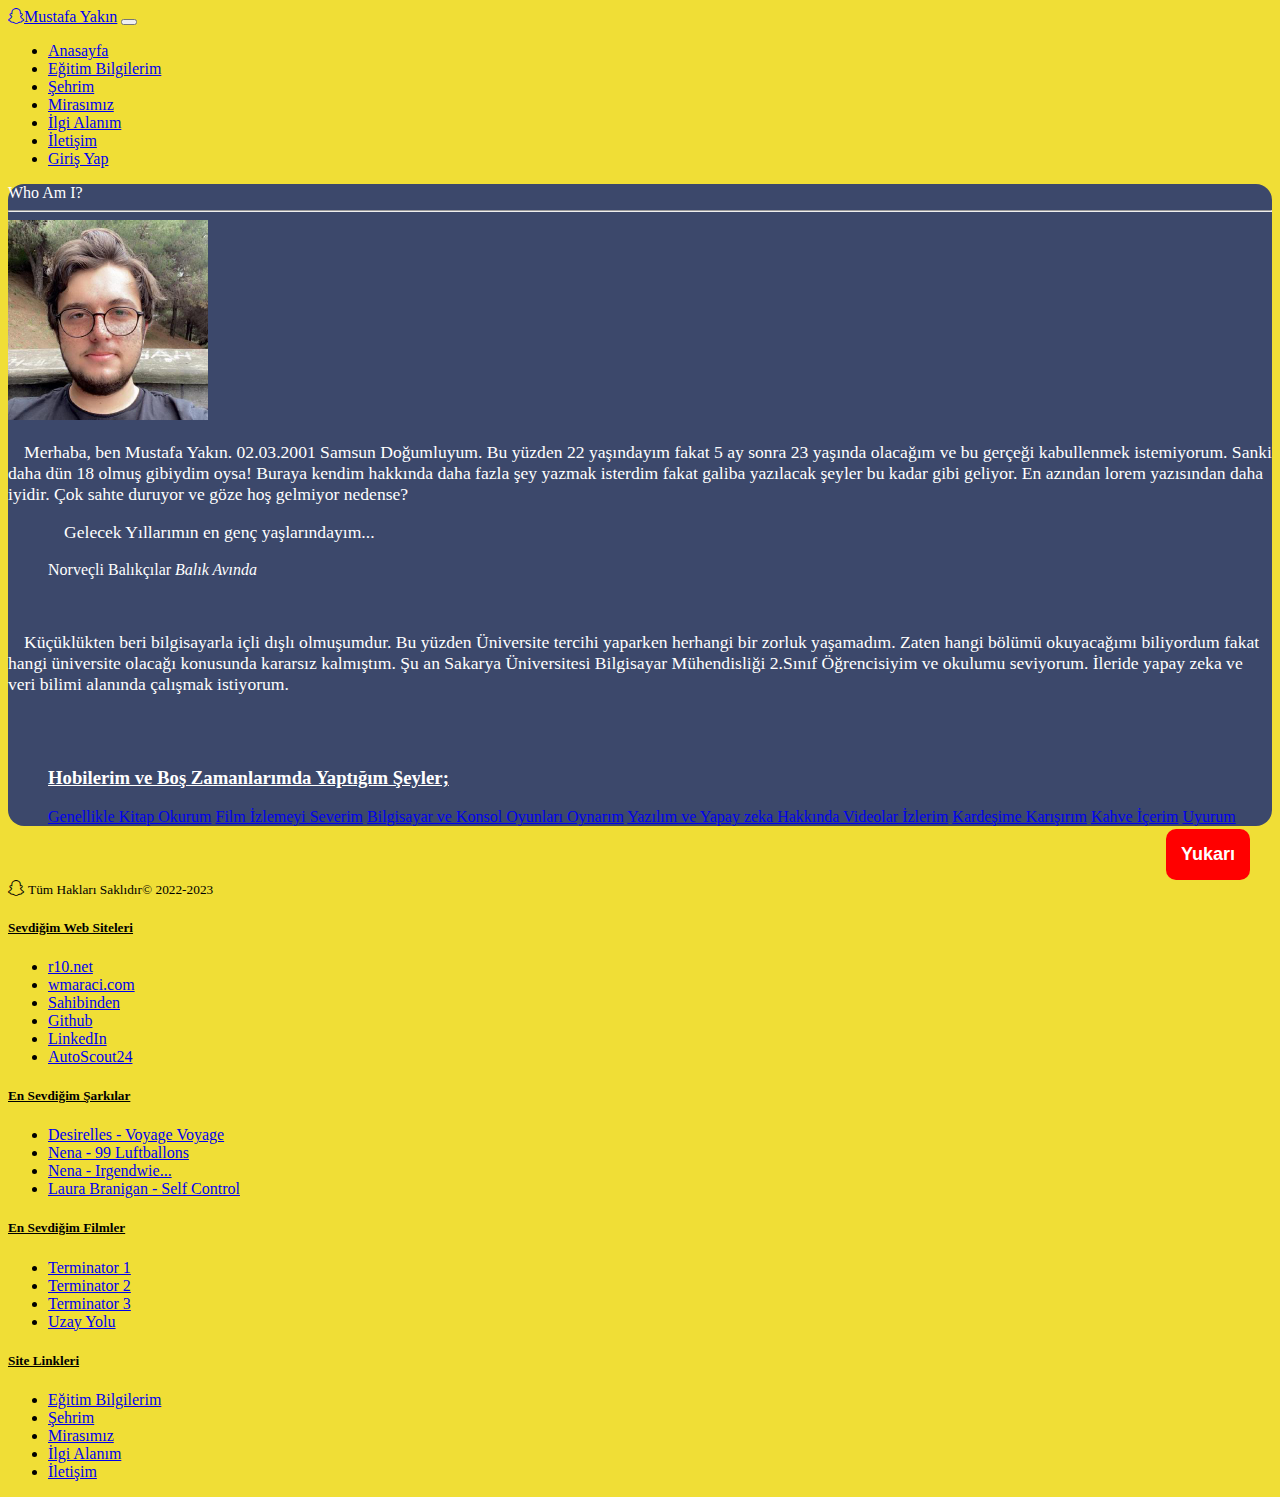
<file: index.html>
<!DOCTYPE html>
<html lang="en">
<head>
    <meta charset="UTF-8">
    <meta http-equiv="X-UA-Compatible" content="IE=edge">
    <meta name="viewport" content="width=device-width, initial-scale=1.0">
    <link rel="stylesheet" href="https://cdn.jsdelivr.net/npm/bootstrap@4.1.3/dist/css/bootstrap.min.css" integrity="sha384-MCw98/SFnGE8fJT3GXwEOngsV7Zt27NXFoaoApmYm81iuXoPkFOJwJ8ERdknLPMO" crossorigin="anonymous">
    <link rel="stylesheet" href="https://cdn.jsdelivr.net/npm/bootstrap-icons@1.10.5/font/bootstrap-icons.css">
    <link href="css/main.css" rel="stylesheet">
    <title>Mustafa Yakin Kişisel WebSite</title>
</head>
<body style="background-color: #F0DE36;">
      <nav class="navbar navbar-expand-md navbar-dark bg-danger col-lg">
        <div class="container">        
            <a href="index.html" class="navbar-brand font-italic"><i class="bi bi-snapchat mr-3"></i>Mustafa Yakın</a>
            <button class="navbar-toggler" data-target="#navbarCollapse" data-toggle="collapse">
                <span class="navbar-toggler-icon"></span>
            </button>
            <div class="collapse navbar-collapse" id="navbarCollapse">
                <ul class="navbar-nav ml-auto">
                    <li class="nav-item active font-weight-bold">
                        <a href="index.html" class="nav-link">Anasayfa</a>
                    </li>
                    <li class="nav-item">
                        <a href="egitimbilgilerim.html" class="nav-link">Eğitim Bilgilerim</a>
                    </li>
                    <li class="nav-item">
                        <a href="sehrim.html" class="nav-link">Şehrim</a>
                    </li>
                    <li class="nav-item">
                        <a href="mirasimiz.html" class="nav-link">Mirasımız</a>
                    </li>
                    <li class="nav-item">
                        <a href="ilgialanim.html" class="nav-link">İlgi Alanım</a>
                    </li>
                    <li class="nav-item">
                        <a href="iletisim.html" class="nav-link">İletişim</a>
                    </li>
                    <li class="nav-item">
                      <a href="girisyap.html" class="nav-link">Giriş Yap</a>
                  </li>
                </ul>
            </div>
        </div>
    </nav>

    <div class="container mt-5 p-4 align-items-center w-75 anasayfa-hakkimda" id="#hakkimda">
      <div class="h2">Who Am I?</div>
      <hr class="bg-white">
      
      <div class="container">
        <div class="row">
          <div class="col-3">
            <img src="img/anasayfagorsel.jpg" alt="vesikalık" class="rounded-circle" style="width: 100%; max-height: 200px; max-width: 200px;">
          </div>
          <div class="col-9">
            <p>
              Merhaba, ben Mustafa Yakın. 02.03.2001 Samsun Doğumluyum. Bu yüzden 22 yaşındayım fakat 5 ay sonra 23 yaşında olacağım ve bu gerçeği kabullenmek istemiyorum. Sanki daha dün 18 olmuş gibiydim oysa! Buraya kendim hakkında daha fazla şey yazmak isterdim fakat galiba yazılacak şeyler bu kadar gibi geliyor. En azından lorem yazısından daha iyidir. Çok sahte duruyor ve göze hoş gelmiyor nedense?
              <blockquote class="blockquote text-center">
                <p class="mb-0">Gelecek Yıllarımın en genç yaşlarındayım...</p>
                <footer class="blockquote-footer">Norveçli Balıkçılar <cite title="Source Title">Balık Avında</cite></footer>
              </blockquote>
            </p>
          </div>
        </div>
      </div>

      <br>
      <p>
          Küçüklükten beri bilgisayarla içli dışlı olmuşumdur. Bu yüzden Üniversite tercihi yaparken herhangi bir zorluk yaşamadım. Zaten hangi bölümü okuyacağımı biliyordum fakat hangi üniversite olacağı konusunda kararsız kalmıştım. Şu an Sakarya Üniversitesi Bilgisayar Mühendisliği 2.Sınıf Öğrencisiyim ve okulumu seviyorum. İleride yapay zeka ve veri bilimi alanında çalışmak istiyorum.
      </p>

      <br><br>
      <p>
          <ul class="list-group" readonly> <h3><u>Hobilerim ve Boş Zamanlarımda Yaptığım Şeyler;</h3></u>
            <a href="#" class="list-group-item list-group-item-action list-group-item-primary ">Genellikle Kitap Okurum</a>
            <a href="#" class="list-group-item list-group-item-action list-group-item-secondary">Film İzlemeyi Severim</a>
            <a href="#" class="list-group-item list-group-item-action list-group-item-success">Bilgisayar ve Konsol Oyunları Oynarım</a>
            <a href="#" class="list-group-item list-group-item-action list-group-item-danger">Yazılım ve Yapay zeka Hakkında Videolar İzlerim</a>
            <a href="#" class="list-group-item list-group-item-action list-group-item-warning">Kardeşime Karışırım</a>
            <a href="#" class="list-group-item list-group-item-action list-group-item-info">Kahve İçerim</a>
            <a href="#" class="list-group-item list-group-item-action list-group-item-light">Uyurum</a>
          </ul>
      </p>
      <button onclick="topFunction()" id="yukariBtn" title="Go to top">Yukarı</button>

  </div>       
        <br><br>
        <footer class="py-5 bg-danger col-lg">
          <div class="row">
            <div class="col-12 col-md">
             <i class="bi bi-snapchat p-5 w-50"></i>
              <small class="d-block mb-3 text-white font-italic">Tüm Hakları Saklıdır&copy; 2022-2023</small>
            </div>
            <div class="col-6 col-md">
              <h5><u>Sevdiğim Web Siteleri</u></h5>
              <ul class="list-unstyled text-small">
                <li><a class="text-white" href="https://www.r10.net">r10.net</a></li>
                <li><a class="text-white" href="https://www.wmaraci.com">wmaraci.com</a></li>
                <li><a class="text-white" href="https://www.sahibinden.com">Sahibinden</a></li>
                <li><a class="text-white" href="https://www.github.net">Github</a></li>
                <li><a class="text-white" href="https://www.linkedin.com">LinkedIn</a></li>
                <li><a class="text-white" href="https://www.autoscout24.de">AutoScout24</a></li>
              </ul>
            </div>
            <div class="col-6 col-md">
              <h5><u>En Sevdiğim Şarkılar</u></h5>
              <ul class="list-unstyled text-small">
                <li><a class="text-white" href="https://www.youtube.com/watch?v=NlgmH5q9uNk">Desirelles - Voyage Voyage</a></li>
                <li><a class="text-white" href="https://www.youtube.com/watch?v=Fpu5a0Bl8eY">Nena - 99 Luftballons</a></li>
                <li><a class="text-white" href="https://www.youtube.com/watch?v=oMHLkcc9I9c">Nena - Irgendwie...</a></li>
                <li><a class="text-white" href="https://www.youtube.com/watch?v=RP0_8J7uxhs">Laura Branigan - Self Control</a></li>
              </ul>
            </div>
            <div class="col-6 col-md">
              <h5><u>En Sevdiğim Filmler</u></h5>
              <ul class="list-unstyled text-small">
                <li><a class="text-white" href="#">Terminator 1</a></li>
                <li><a class="text-white" href="#">Terminator 2</a></li>
                <li><a class="text-white" href="#">Terminator 3</a></li>
                <li><a class="text-white" href="#">Uzay Yolu</a></li>
              </ul>
            </div>
            <div class="col-6 col-md">
              <h5><u>Site Linkleri</u></h5>
              <ul class="list-unstyled text-small">
                <li><a class="text-white" href="egitimbilgilerim.html">Eğitim Bilgilerim</a></li>
                <li><a class="text-white" href="sehrim.html">Şehrim</a></li>
                <li><a class="text-white" href="mirasimiz.html">Mirasımız</a></li>
                <li><a class="text-white" href="ilgialanim.html">İlgi Alanım</a></li>
                <li><a class="text-white" href="iletisim.html">İletişim</a></li>
              </ul>
            </div>
          </div>
        </footer>
    <script src="script.js"></script>   
    <script src="https://code.jquery.com/jquery-3.3.1.slim.min.js" integrity="sha384-q8i/X+965DzO0rT7abK41JStQIAqVgRVzpbzo5smXKp4YfRvH+8abtTE1Pi6jizo" crossorigin="anonymous"></script>
    <script src="https://cdn.jsdelivr.net/npm/popper.js@1.14.3/dist/umd/popper.min.js" integrity="sha384-ZMP7rVo3mIykV+2+9J3UJ46jBk0WLaUAdn689aCwoqbBJiSnjAK/l8WvCWPIPm49" crossorigin="anonymous"></script>
    <script src="https://cdn.jsdelivr.net/npm/bootstrap@4.1.3/dist/js/bootstrap.min.js" integrity="sha384-ChfqqxuZUCnJSK3+MXmPNIyE6ZbWh2IMqE241rYiqJxyMiZ6OW/JmZQ5stwEULTy" crossorigin="anonymous"></script>
</body>
</html>
</file>
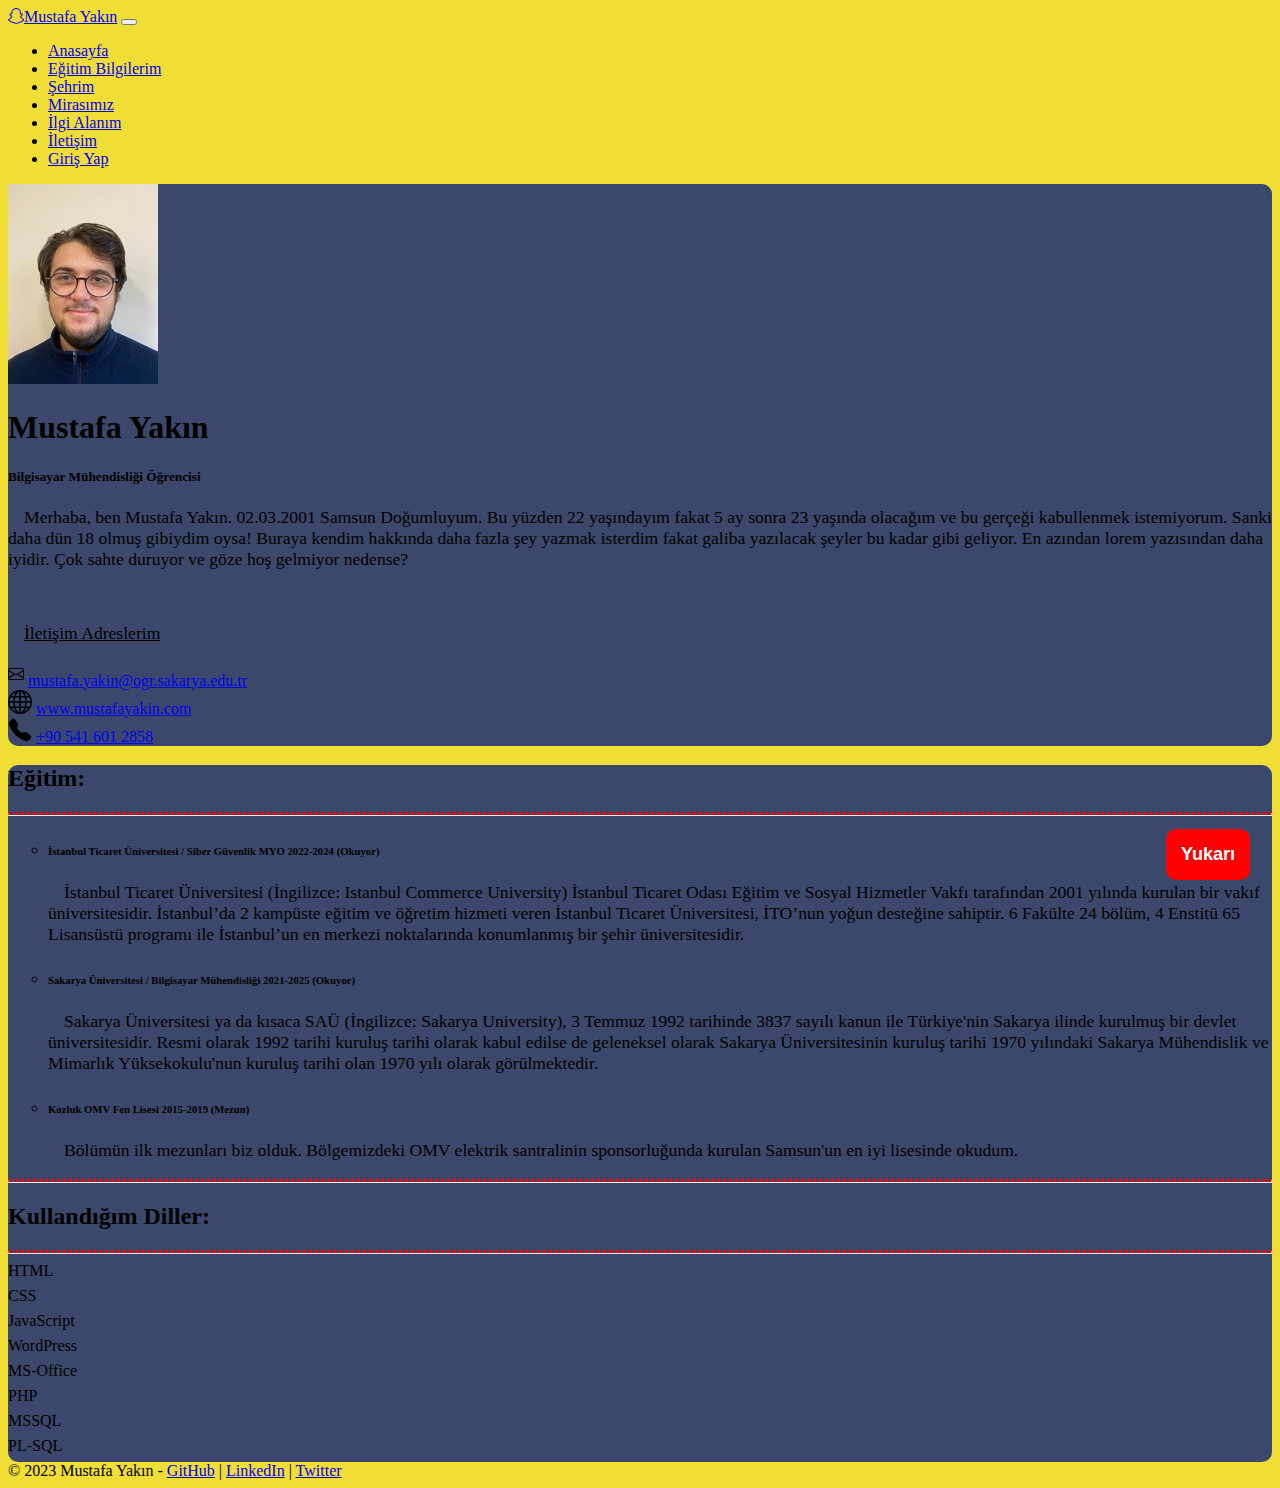
<file: egitimbilgilerim.html>
<!DOCTYPE html>
<html lang="en">
<head>
    <meta charset="UTF-8">
    <meta http-equiv="X-UA-Compatible" content="IE=edge">
    <meta name="viewport" content="width=device-width, initial-scale=1.0">
    <link rel="stylesheet" href="https://cdn.jsdelivr.net/npm/bootstrap@4.1.3/dist/css/bootstrap.min.css" integrity="sha384-MCw98/SFnGE8fJT3GXwEOngsV7Zt27NXFoaoApmYm81iuXoPkFOJwJ8ERdknLPMO" crossorigin="anonymous">
    <link rel="stylesheet" href="https://cdn.jsdelivr.net/npm/bootstrap-icons@1.10.5/font/bootstrap-icons.css">
    <link href="css/main.css" rel="stylesheet">
    <title>Eğitim Bilgilerim</title>
</head>
<body style="background-color: #F0DE36;">
  <button onclick="topFunction()" id="yukariBtn" title="Go to top">Yukarı</button>
      <nav class="navbar navbar-expand-md navbar-dark bg-danger">
        <div class="container">
            <a href="index.html" class="navbar-brand font-italic"><i class="bi bi-snapchat mr-3"></i>Mustafa Yakın</a>

            <button class="navbar-toggler" data-target="#navbarCollapse" data-toggle="collapse">
                <span class="navbar-toggler-icon"></span>
            </button>

            <div class="collapse navbar-collapse" id="navbarCollapse">
                <ul class="navbar-nav ml-auto">
                    <li class="nav-item">
                        <a href="index.html" class="nav-link">Anasayfa</a>
                    </li>
                    <li class="nav-item active font-weight-bold">
                        <a href="egitimbilgilerim.html" class="nav-link">Eğitim Bilgilerim</a>
                    </li>
                    <li class="nav-item">
                        <a href="sehrim.html" class="nav-link">Şehrim</a>
                    </li>
                    <li class="nav-item">
                        <a href="mirasimiz.html" class="nav-link">Mirasımız</a>
                    </li>
                    <li class="nav-item">
                        <a href="ilgialanim.html" class="nav-link">İlgi Alanım</a>
                    </li>
                    <li class="nav-item">
                        <a href="iletisim.html" class="nav-link">İletişim</a>
                    </li>
                    <li class="nav-item">
                      <a href="girisyap.html" class="nav-link">Giriş Yap</a>
                  </li>
                </ul>
            </div>

        </div>
    </nav>
   <!--Buraya main kodları yazılacak-->
   <header class="text-white py-5">
    <div class="container egitimbilgileri-baslik">
      <div class="row">
        <div class="col-md-3 text-left text-md-center mb-3">
          <img class="rounded img-fluid mt-4 border border-warning" src="img/150x200.jpg" alt="Profil Fotoğrafım" />
        </div>
        <div class="col-md-9">
          <h1>Mustafa Yakın</h1>
          <h5>Bilgisayar Mühendisliği Öğrencisi</h5>
          <p class="border-top pt-3">Merhaba, ben Mustafa Yakın. 02.03.2001 Samsun Doğumluyum. Bu yüzden 22 yaşındayım fakat 5 ay sonra 23 yaşında olacağım ve bu gerçeği kabullenmek istemiyorum. Sanki daha dün 18 olmuş gibiydim oysa! Buraya kendim hakkında daha fazla şey yazmak isterdim fakat galiba yazılacak şeyler bu kadar gibi geliyor. En azından lorem yazısından daha iyidir. Çok sahte duruyor ve göze hoş gelmiyor nedense? </p>
        </div>       
      </div><br>
      <p class="text-center h5 border-top"><u>İletişim Adreslerim</u></p>
      <nav class="text-white-50 mb-5">
        <div class="container">
         <div class="row p-3">
           <div class="col-md pb-2 pb-md-0">
              <svg width="1em" height="1.5em" viewBox="0 0 16 16" class="bi bi-envelope" fill="currentColor" xmlns="http://www.w3.org/2000/svg">
                <path fill-rule="evenodd" d="M0 4a2 2 0 0 1 2-2h12a2 2 0 0 1 2 2v8a2 2 0 0 1-2 2H2a2 2 0 0 1-2-2V4zm2-1a1 1 0 0 0-1 1v.217l7 4.2 7-4.2V4a1 1 0 0 0-1-1H2zm13 2.383l-4.758 2.855L15 11.114v-5.73zm-.034 6.878L9.271 8.82 8 9.583 6.728 8.82l-5.694 3.44A1 1 0 0 0 2 13h12a1 1 0 0 0 .966-.739zM1 11.114l4.758-2.876L1 5.383v5.73z"/>
              </svg>
              <a href="mailto:mustafa.yakin@ogr.sakarya.edu.tr" class="text-white ml-2">mustafa.yakin@ogr.sakarya.edu.tr</a>
           </div>
           <div class="col-md text-md-center pb-2 pb-md-0">
              <svg width="1.5em" height="1.5em" viewBox="0 0 16 16" class="bi bi-globe" fill="currentColor" xmlns="http://www.w3.org/2000/svg">
                <path fill-rule="evenodd" d="M0 8a8 8 0 1 1 16 0A8 8 0 0 1 0 8zm7.5-6.923c-.67.204-1.335.82-1.887 1.855A7.97 7.97 0 0 0 5.145 4H7.5V1.077zM4.09 4H2.255a7.025 7.025 0 0 1 3.072-2.472 6.7 6.7 0 0 0-.597.933c-.247.464-.462.98-.64 1.539zm-.582 3.5h-2.49c.062-.89.291-1.733.656-2.5H3.82a13.652 13.652 0 0 0-.312 2.5zM4.847 5H7.5v2.5H4.51A12.5 12.5 0 0 1 4.846 5zM8.5 5v2.5h2.99a12.495 12.495 0 0 0-.337-2.5H8.5zM4.51 8.5H7.5V11H4.847a12.5 12.5 0 0 1-.338-2.5zm3.99 0V11h2.653c.187-.765.306-1.608.338-2.5H8.5zM5.145 12H7.5v2.923c-.67-.204-1.335-.82-1.887-1.855A7.97 7.97 0 0 1 5.145 12zm.182 2.472a6.696 6.696 0 0 1-.597-.933A9.268 9.268 0 0 1 4.09 12H2.255a7.024 7.024 0 0 0 3.072 2.472zM3.82 11H1.674a6.958 6.958 0 0 1-.656-2.5h2.49c.03.877.138 1.718.312 2.5zm6.853 3.472A7.024 7.024 0 0 0 13.745 12H11.91a9.27 9.27 0 0 1-.64 1.539 6.688 6.688 0 0 1-.597.933zM8.5 12h2.355a7.967 7.967 0 0 1-.468 1.068c-.552 1.035-1.218 1.65-1.887 1.855V12zm3.68-1h2.146c.365-.767.594-1.61.656-2.5h-2.49a13.65 13.65 0 0 1-.312 2.5zm2.802-3.5h-2.49A13.65 13.65 0 0 0 12.18 5h2.146c.365.767.594 1.61.656 2.5zM11.27 2.461c.247.464.462.98.64 1.539h1.835a7.024 7.024 0 0 0-3.072-2.472c.218.284.418.598.597.933zM10.855 4H8.5V1.077c.67.204 1.335.82 1.887 1.855.173.324.33.682.468 1.068z"/>
              </svg>
              <a href="https://www.linkedin.com/in/mustafayakin" class="text-white ml-2" target="_blank">www.mustafayakin.com</a>
            </div>       
            <div class="col-md text-md-right">
              <svg width="1.5em" height="1.5em" viewBox="0 0 16 16" class="bi bi-telephone-fill" fill="currentColor" xmlns="http://www.w3.org/2000/svg">
                <path fill-rule="evenodd" d="M2.267.98a1.636 1.636 0 0 1 2.448.152l1.681 2.162c.309.396.418.913.296 1.4l-.513 2.053a.636.636 0 0 0 .167.604L8.65 9.654a.636.636 0 0 0 .604.167l2.052-.513a1.636 1.636 0 0 1 1.401.296l2.162 1.681c.777.604.849 1.753.153 2.448l-.97.97c-.693.693-1.73.998-2.697.658a17.47 17.47 0 0 1-6.571-4.144A17.47 17.47 0 0 1 .639 4.646c-.34-.967-.035-2.004.658-2.698l.97-.969z"/>
              </svg>
              <a href="#" class="text-white ml-2">+90 541 601 2858</a>
            </div>       
          </div>
        </div>
      </nav>        
    </div>   
  </header>
  <main class="container egitimbilgileri-baslik">
    <div class="row">
      <div class="col-md mb-5">
        <h2 class="mb-5 text-white font-italic mt-4">Eğitim:</h2><hr class="hretiketim">
        <ul style="list-style-type: circle;">
          <li>
            <h6 class="text-danger font-weight-bold">İstanbul Ticaret Üniversitesi / Siber Güvenlik MYO 2022-2024 (Okuyor)</h6>
            <p class="text-white">İstanbul Ticaret Üniversitesi (İngilizce: Istanbul Commerce University) İstanbul Ticaret Odası Eğitim ve Sosyal Hizmetler Vakfı tarafından 2001 yılında kurulan bir vakıf üniversitesidir. İstanbul’da 2 kampüste eğitim ve öğretim hizmeti veren İstanbul Ticaret Üniversitesi, İTO’nun yoğun desteğine sahiptir. 6 Fakülte 24 bölüm, 4 Enstitü 65 Lisansüstü programı ile İstanbul’un en merkezi noktalarında konumlanmış bir şehir üniversitesidir.</p>
          </li>
          <li>
            <h6 class="text-danger font-weight-bold">Sakarya Üniversitesi / Bilgisayar Mühendisliği 2021-2025 (Okuyor)</h6>
            <p class="text-white">Sakarya Üniversitesi ya da kısaca SAÜ (İngilizce: Sakarya University), 3 Temmuz 1992 tarihinde 3837 sayılı kanun ile Türkiye'nin Sakarya ilinde kurulmuş bir devlet üniversitesidir. Resmi olarak 1992 tarihi kuruluş tarihi olarak kabul edilse de geleneksel olarak Sakarya Üniversitesinin kuruluş tarihi 1970 yılındaki Sakarya Mühendislik ve Mimarlık Yüksekokulu'nun kuruluş tarihi olan 1970 yılı olarak görülmektedir.</p>
          </li>
          <li>
            <h6 class="text-danger font-weight-bold">Kozluk OMV Fen Lisesi 2015-2019 (Mezun)</h6>
            <p class="text-white">Bölümün ilk mezunları biz olduk. Bölgemizdeki OMV elektrik santralinin sponsorluğunda kurulan Samsun'un en iyi lisesinde okudum.</p>
          </li>
        </ul>
        <hr class="hretiketim">
      </div>     
    </div>    
    <div class="row">
      <div class="col-md mb-5">
        <h2 class="mb-5 text-white font-italic">Kullandığım Diller:</h2><hr class="hretiketim">      
<div class="progress mb-4" style="height:25px;">
  <div class="progress-bar bg-danger text-left pl-2 font-weight-bold" role="progressbar" style="width: 95%" aria-valuenow="95" aria-valuemin="0" aria-valuemax="100">HTML</div>
</div>       
<div class="progress mb-4" style="height:25px;">
  <div class="progress-bar bg-danger text-left pl-2 font-weight-bold" role="progressbar" style="width: 89%" aria-valuenow="89" aria-valuemin="0" aria-valuemax="100">CSS</div>
</div> 
<div class="progress mb-4" style="height:25px;">
  <div class="progress-bar bg-danger text-left pl-2 font-weight-bold" role="progressbar" style="width: 10%" aria-valuenow="10" aria-valuemin="0" aria-valuemax="100">JavaScript</div>
</div>       
<div class="progress mb-4" style="height:25px;">
  <div class="progress-bar bg-danger text-left pl-2 font-weight-bold" role="progressbar" style="width: 80%" aria-valuenow="80" aria-valuemin="0" aria-valuemax="100">WordPress</div>
</div>  
<div class="progress mb-4" style="height:25px;">
  <div class="progress-bar bg-danger text-left pl-2 font-weight-bold" role="progressbar" style="width: 78%" aria-valuenow="78" aria-valuemin="0" aria-valuemax="100">MS-Office</div>
</div>       
<div class="progress mb-4" style="height:25px;">
  <div class="progress-bar bg-danger text-left pl-2 font-weight-bold" role="progressbar" style="width: 77%" aria-valuenow="77" aria-valuemin="0" aria-valuemax="100">PHP</div>
</div>
<div class="progress mb-4" style="height:25px;">
  <div class="progress-bar bg-danger text-left pl-2 font-weight-bold" role="progressbar" style="width: 75%" aria-valuenow="75" aria-valuemin="0" aria-valuemax="100">MSSQL</div>
</div> 
<div class="progress mb-4" style="height:25px;">
  <div class="progress-bar bg-danger text-left pl-2 font-weight-bold" role="progressbar" style="width: 65%" aria-valuenow="65" aria-valuemin="0" aria-valuemax="100">PL-SQL</div>
</div>
      </div>    
    </div>
  </main>
        
        <footer class="bg-danger text-white-50 text-center mt-5 p-3">
          &copy; 2023 Mustafa Yakın - <a href="https://github.com/mustafayakin" class="text-white-50" target="_blank">GitHub</a> | <a href="https://www.linkedin.com/in/mustafayakin/" class="text-white-50" target="_blank">LinkedIn</a> | <a href="#" class="text-white-50">Twitter</a>
        </footer>
    <script src="script.js"></script>   
    <script src="https://code.jquery.com/jquery-3.3.1.slim.min.js" integrity="sha384-q8i/X+965DzO0rT7abK41JStQIAqVgRVzpbzo5smXKp4YfRvH+8abtTE1Pi6jizo" crossorigin="anonymous"></script>
    <script src="https://cdn.jsdelivr.net/npm/popper.js@1.14.3/dist/umd/popper.min.js" integrity="sha384-ZMP7rVo3mIykV+2+9J3UJ46jBk0WLaUAdn689aCwoqbBJiSnjAK/l8WvCWPIPm49" crossorigin="anonymous"></script>
    <script src="https://cdn.jsdelivr.net/npm/bootstrap@4.1.3/dist/js/bootstrap.min.js" integrity="sha384-ChfqqxuZUCnJSK3+MXmPNIyE6ZbWh2IMqE241rYiqJxyMiZ6OW/JmZQ5stwEULTy" crossorigin="anonymous"></script>

</body>
</html>
</file>
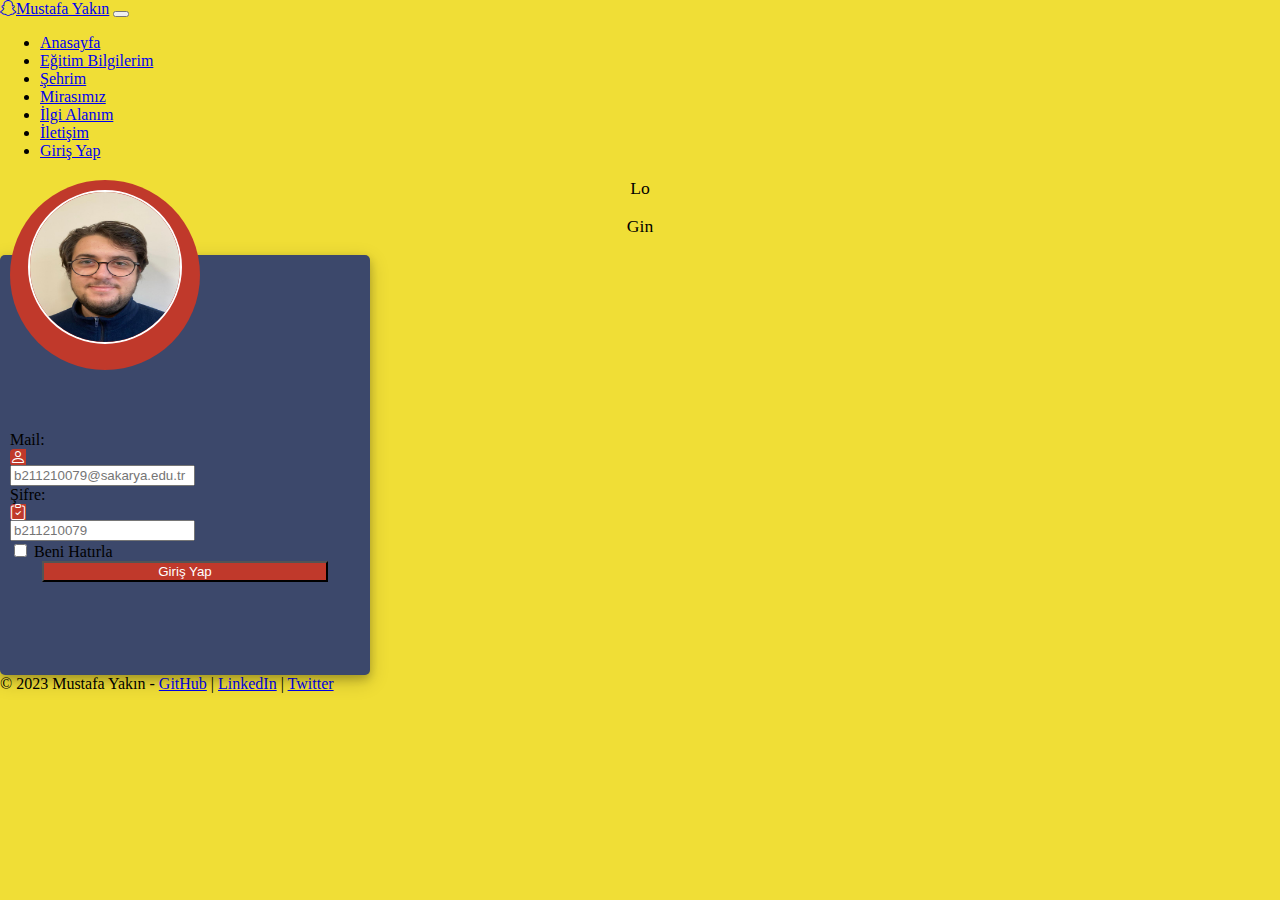
<file: girisyap.html>
<script src="https://code.jquery.com/jquery-3.3.1.slim.min.js" integrity="sha384-q8i/X+965DzO0rT7abK41JStQIAqVgRVzpbzo5smXKp4YfRvH+8abtTE1Pi6jizo" crossorigin="anonymous"></script>
    <script src="https://cdn.jsdelivr.net/npm/popper.js@1.14.3/dist/umd/popper.min.js" integrity="sha384-ZMP7rVo3mIykV+2+9J3UJ46jBk0WLaUAdn689aCwoqbBJiSnjAK/l8WvCWPIPm49" crossorigin="anonymous"></script>
    <script src="https://cdn.jsdelivr.net/npm/bootstrap@4.1.3/dist/js/bootstrap.min.js" integrity="sha384-ChfqqxuZUCnJSK3+MXmPNIyE6ZbWh2IMqE241rYiqJxyMiZ6OW/JmZQ5stwEULTy" crossorigin="anonymous"></script>
    
    <!------ BOOTSTRAP KODLARI ---------->

<!DOCTYPE html>
<html class="logincss">
    
<head>
	<title>Giriş Yap</title>
    <meta charset="UTF-8">
    <meta http-equiv="X-UA-Compatible" content="IE=edge">
    <meta name="viewport" content="width=device-width, initial-scale=1.0">
	<link rel="stylesheet" href="https://cdn.jsdelivr.net/npm/bootstrap@4.1.3/dist/css/bootstrap.min.css" integrity="sha384-MCw98/SFnGE8fJT3GXwEOngsV7Zt27NXFoaoApmYm81iuXoPkFOJwJ8ERdknLPMO" crossorigin="anonymous">
    <link rel="stylesheet" href="https://cdn.jsdelivr.net/npm/bootstrap-icons@1.10.5/font/bootstrap-icons.css">
    <link href="css/main.css" rel="stylesheet">
</head>

<body class = "logincss">
    <nav class="navbar navbar-expand-md navbar-dark bg-danger">
        <div class="container">
          
            <a href="index.html" class="navbar-brand font-italic"><i class="bi bi-snapchat mr-3"></i>Mustafa Yakın</a>

            <button class="navbar-toggler" data-target="#navbarCollapse" data-toggle="collapse">
                <span class="navbar-toggler-icon"></span>
            </button>

            <div class="collapse navbar-collapse" id="navbarCollapse">
                <ul class="navbar-nav ml-auto">
                    <li class="nav-item">
                        <a href="index.html" class="nav-link">Anasayfa</a>
                    </li>
                    <li class="nav-item">
                        <a href="egitimbilgilerim.html" class="nav-link">Eğitim Bilgilerim</a>
                    </li>
                    <li class="nav-item">
                        <a href="sehrim.html" class="nav-link">Şehrim</a>
                    </li>
                    <li class="nav-item">
                        <a href="mirasimiz.html" class="nav-link">Mirasımız</a>
                    </li>
                    <li class="nav-item">
                        <a href="ilgialanim.html" class="nav-link">İlgi Alanım</a>
                    </li>
                    <li class="nav-item">
                        <a href="iletisim.html" class="nav-link">İletişim</a>
                    </li>
                    <li class="nav-item active font-weight-bold">
                      <a href="girisyap.html" class="nav-link">Giriş Yap</a>
                  </li>
                </ul>
            </div>

        </div>
    </nav>
    <div class="d-flex justify-content-center bg-dark" id>
        <p class="h1 text-center text-white loginyazisicss" id="loginkontrol">Lo</p>
        <p class="h1 text-center text-danger font-weight-bold loginyazisicss" id ="temizlenecek">Gin</p>
    </div>
    
	<div class="container h-100">
		<div class="d-flex justify-content-center h-100">
			<div class="user_card">
				<div class="d-flex justify-content-center">
					<div class="brand_logo_container">
						<img src="img/vesika.jpeg" class="brand_logo" alt="Logo">
					</div>
				</div>
				<div class="d-flex justify-content-center form_container">
					<form name="girisYap_form" action="girisyapkontrol.php" method="POST" onsubmit = "return loginkontrol()">
                        <label for="mail" class="text-white h6">Mail:</label>
						<div class="input-group mb-3">
							<div class="input-group-append">
								<span class="input-group-text"><i class="bi bi-person"></i></span>
							</div>
							<input type="text" id="mail" name="mail" class="form-control input_user" value="" placeholder="b211210079@sakarya.edu.tr" required>
						</div>
                        <label for="sifre" class="text-white h6">Şifre:</label>
						<div class="input-group mb-2">
							<div class="input-group-append">
								<span class="input-group-text"><i class="bi bi-clipboard-check"></i></span>
							</div>
							<input type="password" id="sifre" name="sifre" class="form-control input_pass" value="" placeholder="b211210079">
						</div>
						<div class="form-group">
							<div class="custom-control custom-checkbox text-center">
								<input type="checkbox" class="custom-control-input" id="customControlInline">
								<label class="custom-control-label text-white font-italic" for="customControlInline">Beni Hatırla</label>
							</div>
						</div>
							<div class="d-flex justify-content-center mt-3 login_container">
				 	<button type="submit" name="gonder" id="gonder" class="btn login_btn">Giriş Yap</button>
				   </div>
					</form>
				</div>

			</div>
		</div>
	</div>
    <footer class="bg-danger text-white-50 text-center mt-5 p-3">
        &copy; 2023 Mustafa Yakın - <a href="https://github.com/mustafayakin" class="text-white-50" target="_blank">GitHub</a> | <a href="https://www.linkedin.com/in/mustafayakin/" class="text-white-50" target="_blank">LinkedIn</a> | <a href="#" class="text-white-50">Twitter</a>
      </footer>   
</body>
<script src="script.js"></script>
</html>
</file>
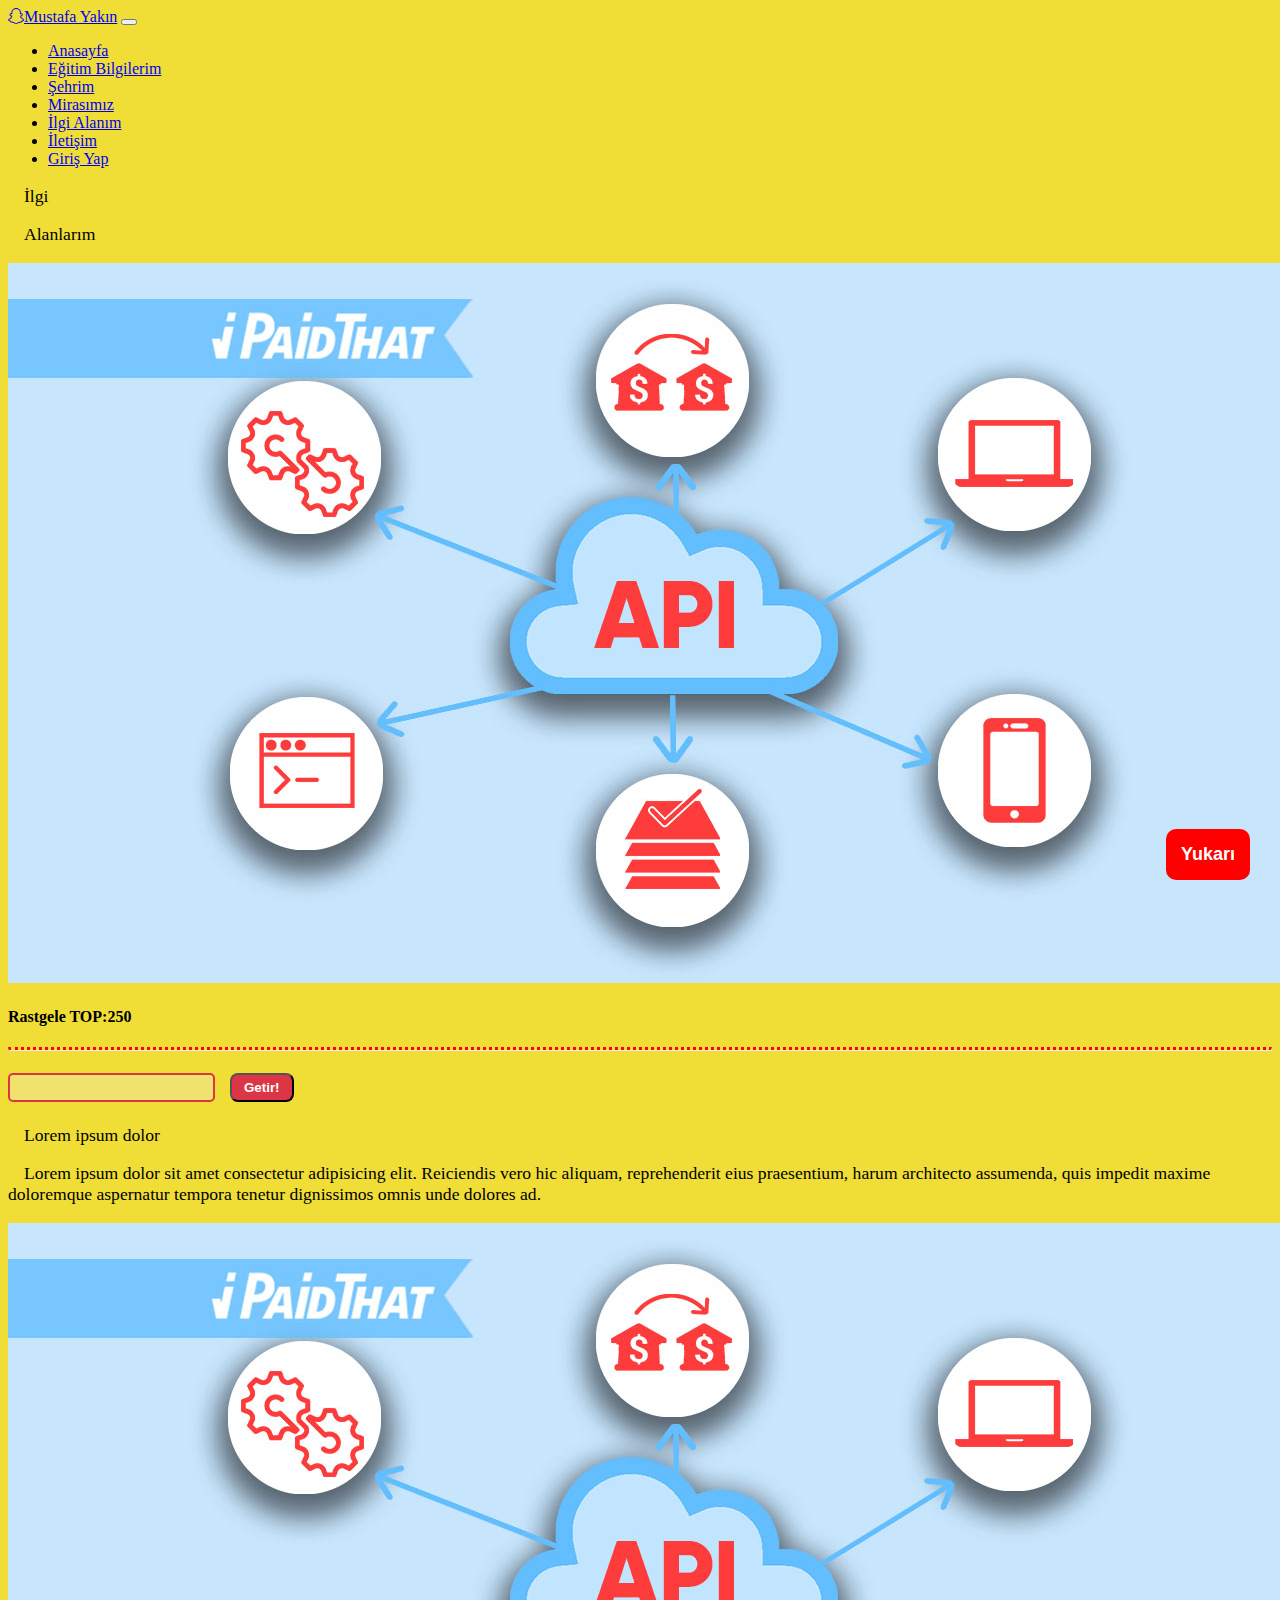
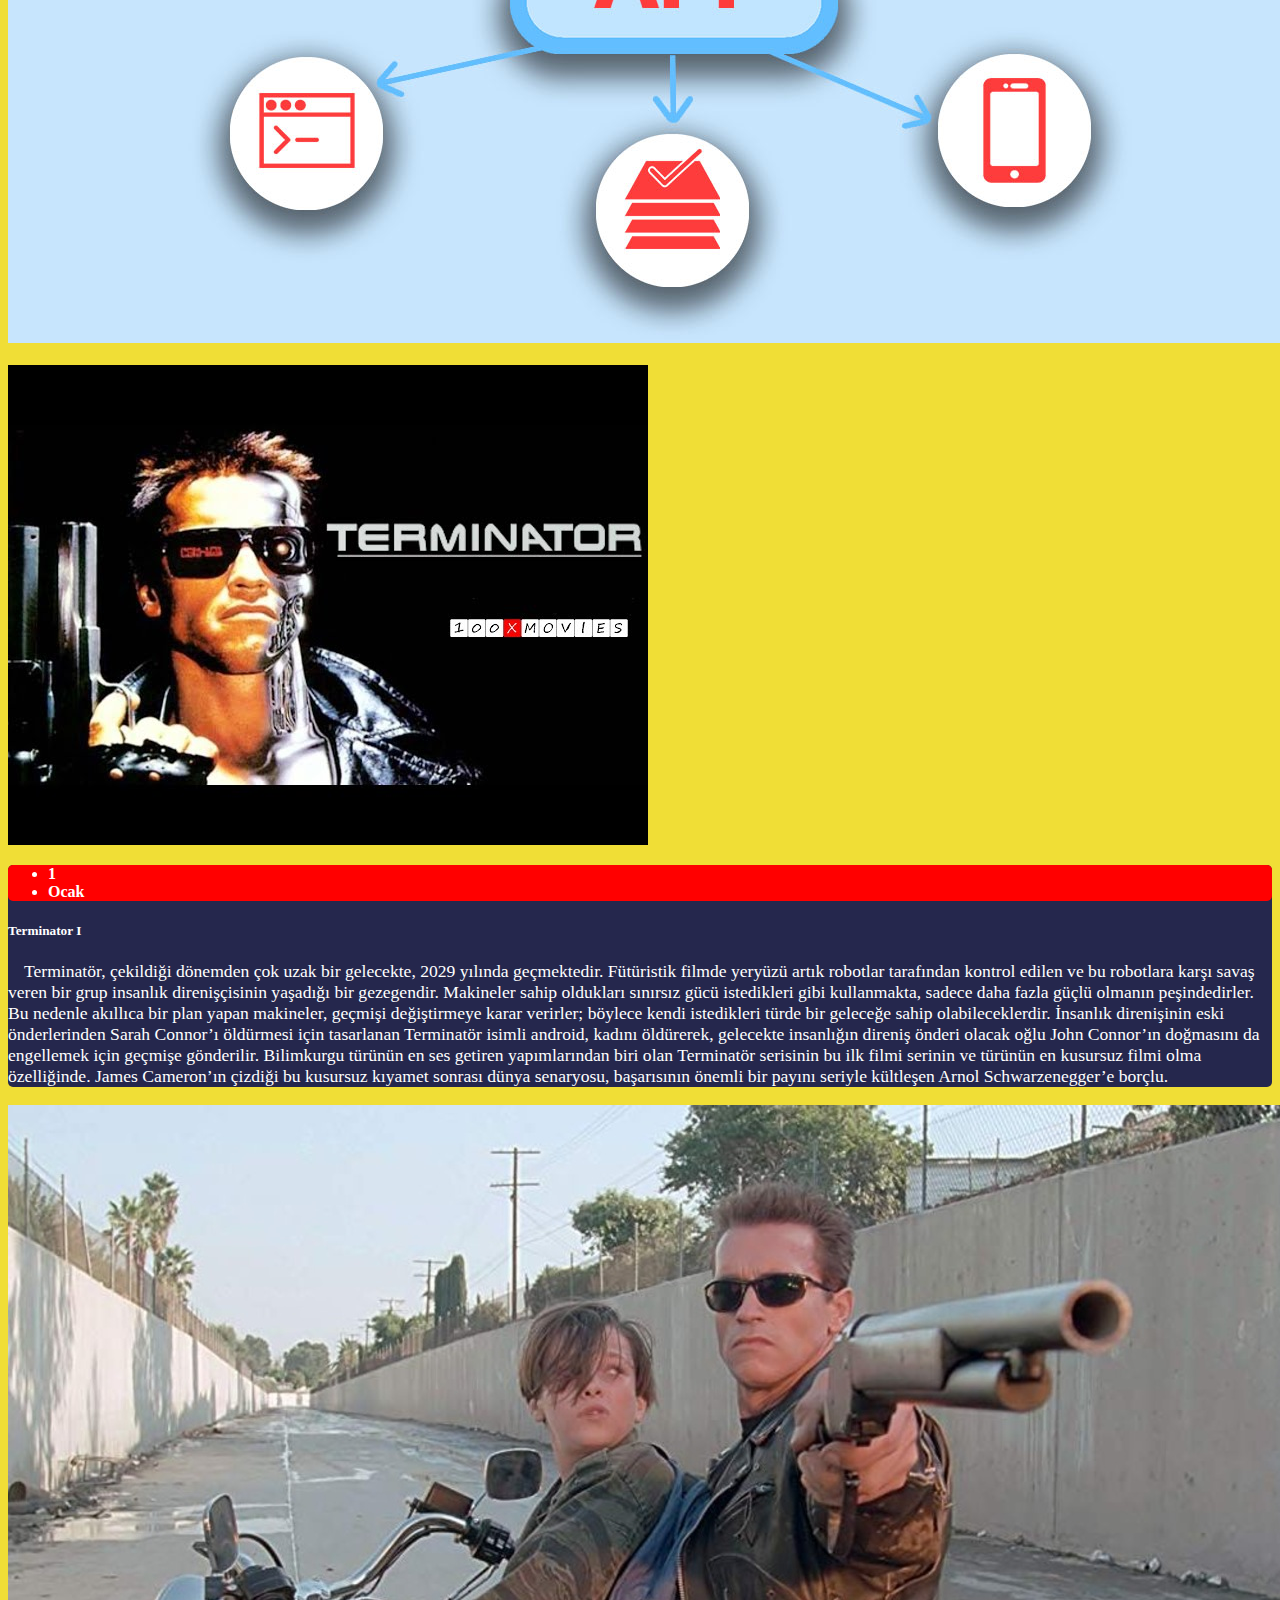
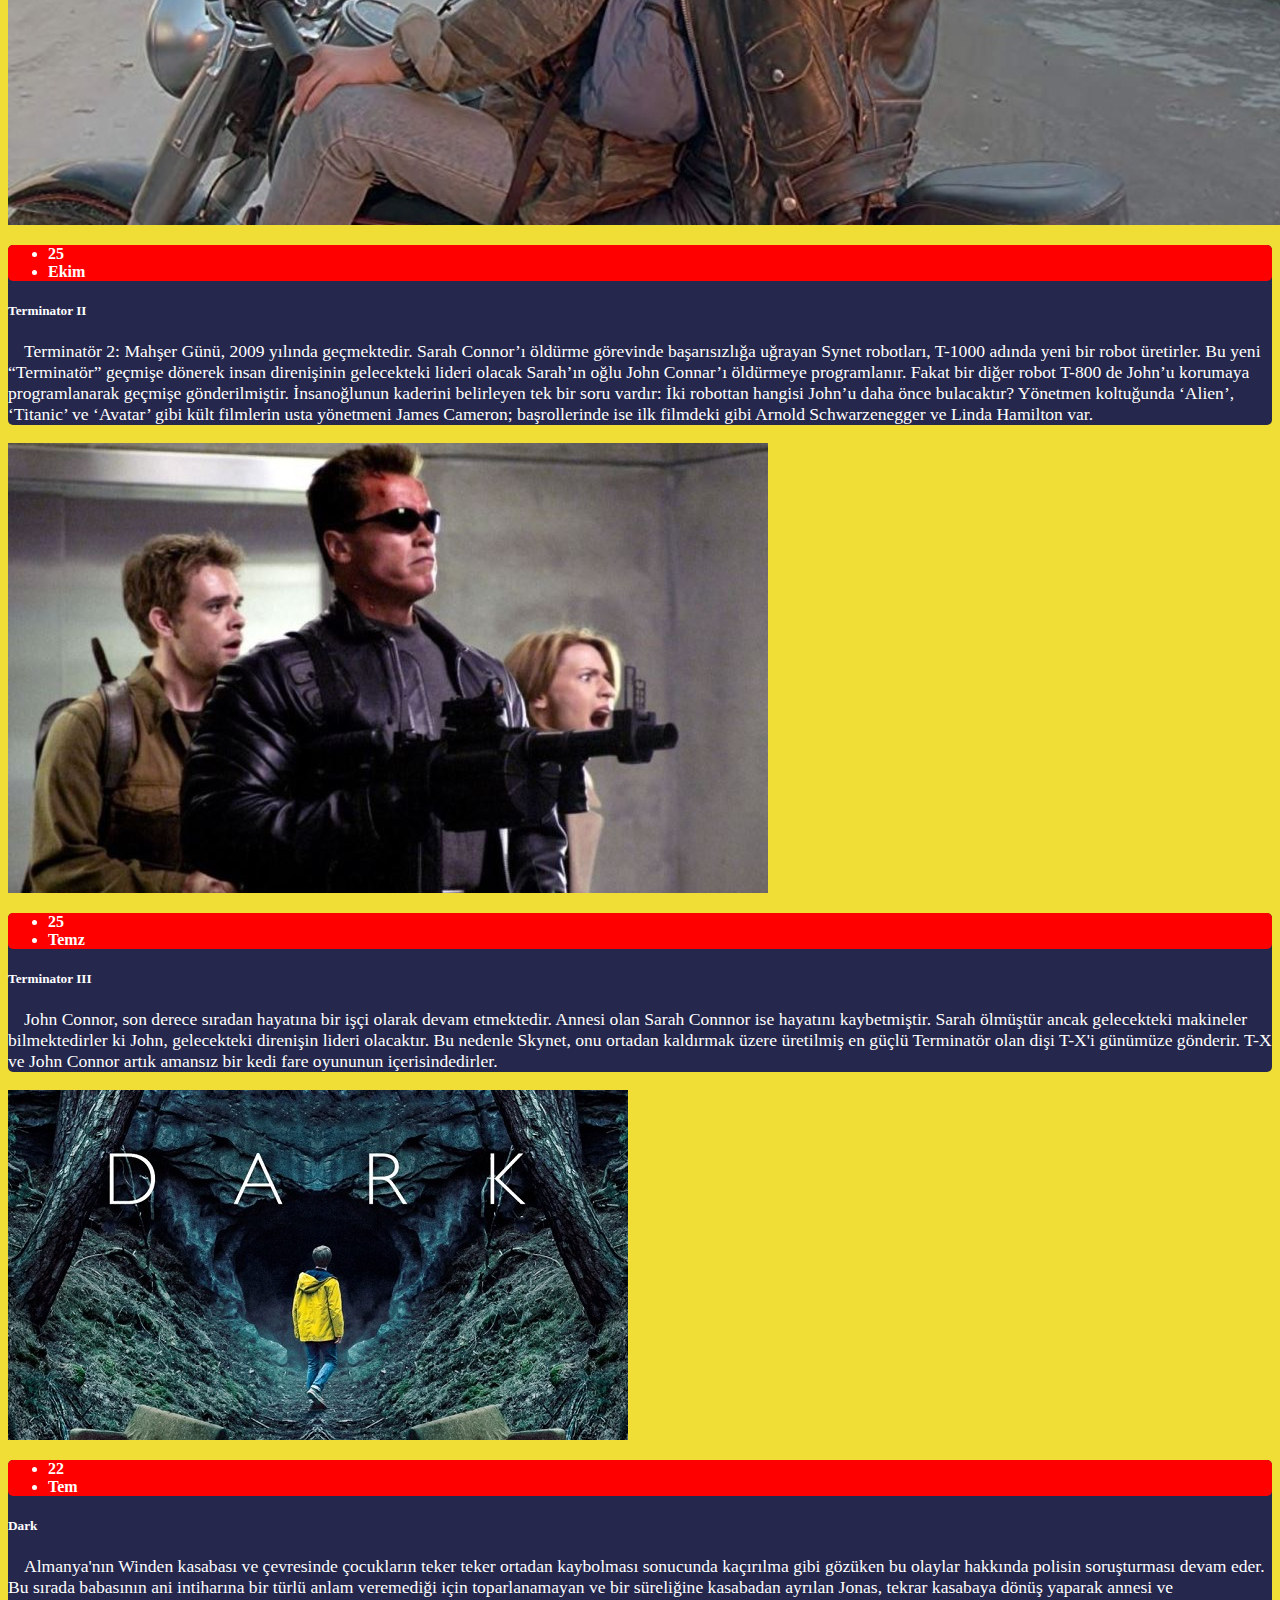
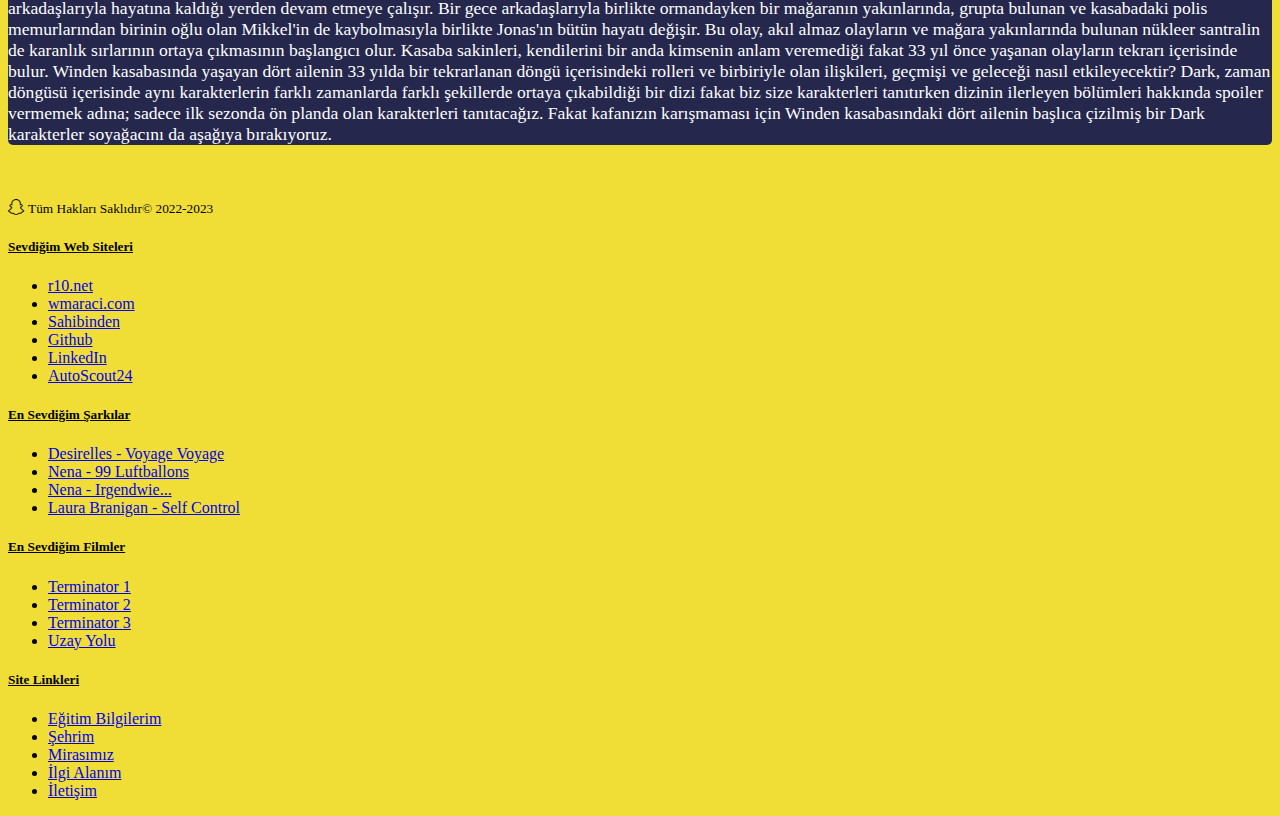
<file: ilgialanim.html>
<!DOCTYPE html>
<html lang="en">
<head>
    <meta charset="UTF-8">
    <meta http-equiv="X-UA-Compatible" content="IE=edge">
    <meta name="viewport" content="width=device-width, initial-scale=1.0">
    <link rel="stylesheet" href="https://cdn.jsdelivr.net/npm/bootstrap@4.1.3/dist/css/bootstrap.min.css" integrity="sha384-MCw98/SFnGE8fJT3GXwEOngsV7Zt27NXFoaoApmYm81iuXoPkFOJwJ8ERdknLPMO" crossorigin="anonymous">
    <link rel="stylesheet" href="https://cdn.jsdelivr.net/npm/bootstrap-icons@1.10.5/font/bootstrap-icons.css">
    <link href="css/main.css" rel="stylesheet">
    <title>Mustafa Yakin Kişisel WebSite</title>
</head>
<body style="background-color: #F0DE36;">
    <button onclick="topFunction()" id="yukariBtn" title="Go to top">Yukarı</button>
      <nav class="navbar navbar-expand-md navbar-dark bg-danger col-lg">
        <div class="container">
          
            <a href="index.html" class="navbar-brand font-italic"><i class="bi bi-snapchat mr-3"></i>Mustafa Yakın</a>

            <button class="navbar-toggler" data-target="#navbarCollapse" data-toggle="collapse">
                <span class="navbar-toggler-icon"></span>
            </button>

            <div class="collapse navbar-collapse" id="navbarCollapse">
                <ul class="navbar-nav ml-auto">
                    <li class="nav-item">
                        <a href="index.html" class="nav-link">Anasayfa</a>
                    </li>
                    <li class="nav-item">
                        <a href="egitimbilgilerim.html" class="nav-link">Eğitim Bilgilerim</a>
                    </li>
                    <li class="nav-item">
                        <a href="sehrim.html" class="nav-link">Şehrim</a>
                    </li>
                    <li class="nav-item">
                        <a href="mirasimiz.html" class="nav-link">Mirasımız</a>
                    </li>
                    <li class="nav-item active font-weight-bold">
                        <a href="ilgialanim.html" class="nav-link">İlgi Alanım</a>
                    </li>
                    <li class="nav-item">
                        <a href="iletisim.html" class="nav-link">İletişim</a>
                    </li>
                    <li class="nav-item">
                      <a href="girisyap.html" class="nav-link">Giriş Yap</a>
                  </li>
                </ul>
            </div>

        </div>
    </nav>

    <div class="d-flex justify-content-center bg-dark">
        <p class="h1 text-center text-white">İlgi</p>
        <p class="h1 text-center text-danger font-weight-bold">Alanlarım</p>
    </div>
    <section id="content" class="py-5">
        <div class="container">
            <div class="row justify-content-center">
                <div class="col-md-6">
                    <div class="card mb-3">
                        <img src="img/api.jpg" class="card-img-top" alt="">
                        <div class="card-body">
                            <div class="d-flex justify-content-start">
                                <div class="mx-auto">
                                    <h4 class="font-weight-bold text-danger text-center" id="apibaslik">Rastgele TOP:250</h4> <hr class="hretiketim">
                                    <h5 class="card-title" id="ilgi1"><input type="text" id="movietext" class="ilgialanimtext text-center" id="ilgialanimtextid" disabled><button type="submit" class="ilgialanimbutton" onclick="apim()">Getir!</button></h5>
                                </div>
                            </div>
                            <p class="card-text mt-2 h4 text-center" id="yazilan">Lorem ipsum dolor </p>
                            <p class="card-text mt-3" id="apitext">Lorem ipsum dolor sit amet consectetur adipisicing elit. Reiciendis vero hic aliquam, reprehenderit eius praesentium, harum architecto assumenda, quis impedit maxime doloremque aspernatur tempora tenetur dignissimos omnis unde dolores ad.</p>
                        </div>
                    </div>
                </div>
                <div class="col-md-6">
                    <div class="card mb-3">
                        <img src="img/api.jpg" id="apiresim" class="card-img-top" alt="">
                    </div>
                </div>
            </div>
            <br>
            <div class="row justify-content-center">
                <div class="col-md-8">
                    <div class="card mb-3">
                        <img src="img/terminator1.jpg" class="card-img-top" alt="">
                        <div class="card-body ilgicard">
                            <div class="d-flex justify-content-start">
                                <div class="mr-2 date datecss">
                                    <ul class="list-unstyled font-italic">
                                        <li>1</li>
                                        <li>Ocak</li>
                                    </ul>
                                </div>
                                <div>
                                    <h5 class="card-title text-danger font-weight-bold mt-3 mx-auto" id="ilgi1">Terminator I</h5>
                                </div>
                            </div>
                           
                            <p class="card-text mt-3">
                                Terminatör, çekildiği dönemden çok uzak bir gelecekte, 2029 yılında geçmektedir. Fütüristik filmde yeryüzü artık robotlar tarafından kontrol edilen ve bu robotlara karşı savaş veren bir grup insanlık direnişçisinin yaşadığı bir gezegendir. Makineler sahip oldukları sınırsız gücü istedikleri gibi kullanmakta, sadece daha fazla güçlü olmanın peşindedirler. Bu nedenle akıllıca bir plan yapan makineler, geçmişi değiştirmeye karar verirler; böylece kendi istedikleri türde bir geleceğe sahip olabileceklerdir. İnsanlık direnişinin eski önderlerinden Sarah Connor’ı öldürmesi için tasarlanan Terminatör isimli android, kadını öldürerek, gelecekte insanlığın direniş önderi olacak oğlu John Connor’ın doğmasını da engellemek için geçmişe gönderilir.
Bilimkurgu türünün en ses getiren yapımlarından biri olan Terminatör serisinin bu ilk filmi serinin ve türünün en kusursuz filmi olma özelliğinde. James Cameron’ın çizdiği bu kusursuz kıyamet sonrası dünya senaryosu, başarısının önemli bir payını seriyle kültleşen Arnol Schwarzenegger’e borçlu.
                            </p>
                        </div>
                    </div>
                    <div class="card mb-3">
                        <img src="img/terminator2.jpg" class="card-img-top" alt="">
                        <div class="card-body ilgicard">
                            <div class="d-flex justify-content-start">
                                <div class="mr-2 date datecss">
                                    <ul class="list-unstyled font-italic">
                                        <li>25</li>
                                        <li>Ekim</li>
                                    </ul>
                                </div>
                                <div>
                                    <h5 class="card-title text-danger font-weight-bold mt-3" id="ilgi2">Terminator II</h5>
                                </div>
                            </div>
                           
                            <p class="card-text mt-3">
                                Terminatör 2: Mahşer Günü, 2009 yılında geçmektedir. Sarah Connor’ı öldürme görevinde başarısızlığa uğrayan Synet robotları, T-1000 adında yeni bir robot üretirler. Bu yeni “Terminatör” geçmişe dönerek insan direnişinin gelecekteki lideri olacak Sarah’ın oğlu John Connar’ı öldürmeye programlanır. Fakat bir diğer robot T-800 de John’u korumaya programlanarak geçmişe gönderilmiştir. İnsanoğlunun kaderini belirleyen tek bir soru vardır: İki robottan hangisi John’u daha önce bulacaktır?  
Yönetmen koltuğunda ‘Alien’, ‘Titanic’ ve ‘Avatar’ gibi kült filmlerin usta yönetmeni James Cameron; başrollerinde ise ilk filmdeki gibi Arnold Schwarzenegger ve Linda Hamilton var.
                            </p>
                        </div>
                    </div>
                    <div class="card mb-3">
                        <img src="img/terminator3.jpg" class="card-img-top" alt="">
                        <div class="card-body ilgicard">
                            <div class="d-flex justify-content-start">
                                <div class="mr-2 date datecss">
                                    <ul class="list-unstyled font-italic">
                                        <li>25</li>
                                        <li>Temz</li>
                                    </ul>
                                </div>
                                <div>
                                    <h5 class="card-title text-danger font-weight-bold mt-3" id="ilgi3">Terminator III</h5>
                                </div>
                            </div>
                           
                            <p class="card-text mt-3">
                                John Connor, son derece sıradan hayatına bir işçi olarak devam etmektedir. Annesi olan Sarah Connnor ise hayatını kaybetmiştir. Sarah ölmüştür ancak gelecekteki makineler bilmektedirler ki John, gelecekteki direnişin lideri olacaktır. Bu nedenle Skynet, onu ortadan kaldırmak üzere üretilmiş en güçlü Terminatör olan dişi T-X'i günümüze gönderir. T-X ve John Connor artık amansız bir kedi fare oyununun içerisindedirler.
                            </p>
                        </div>
                    </div>
                    <div class="card mb-3">
                        <img src="img/dark.jpg" class="card-img-top" alt="">
                        <div class="card-body ilgicard">
                            <div class="d-flex justify-content-start">
                                <div class="mr-2 date datecss">
                                    <ul class="list-unstyled font-italic">
                                        <li>22</li>
                                        <li>Tem</li>
                                    </ul>
                                </div>
                                <div>
                                    <h5 class="card-title text-danger font-weight-bold mt-3" id="ilgi4">Dark</h5>
                                </div>
                            </div>
                           
                            <p class="card-text mt-2">
                            Almanya'nın Winden kasabası ve çevresinde çocukların teker teker ortadan kaybolması sonucunda kaçırılma gibi gözüken bu olaylar hakkında polisin soruşturması devam eder. Bu sırada babasının ani intiharına bir türlü anlam veremediği için toparlanamayan ve bir süreliğine kasabadan ayrılan Jonas, tekrar kasabaya dönüş yaparak annesi ve arkadaşlarıyla hayatına kaldığı yerden devam etmeye çalışır. Bir gece arkadaşlarıyla birlikte ormandayken bir mağaranın yakınlarında, grupta bulunan ve kasabadaki polis memurlarından birinin oğlu olan Mikkel'in de kaybolmasıyla birlikte Jonas'ın bütün hayatı değişir. Bu olay, akıl almaz olayların ve mağara yakınlarında bulunan nükleer santralin de karanlık sırlarının ortaya çıkmasının başlangıcı olur. Kasaba sakinleri, kendilerini bir anda kimsenin anlam veremediği fakat 33 yıl önce yaşanan olayların tekrarı içerisinde bulur. Winden kasabasında yaşayan dört ailenin 33 yılda bir tekrarlanan döngü içerisindeki rolleri ve birbiriyle olan ilişkileri, geçmişi ve geleceği nasıl etkileyecektir? Dark, zaman döngüsü içerisinde aynı karakterlerin farklı zamanlarda farklı şekillerde ortaya çıkabildiği bir dizi fakat biz size karakterleri tanıtırken dizinin ilerleyen bölümleri hakkında spoiler vermemek adına; sadece ilk sezonda ön planda olan karakterleri tanıtacağız. Fakat kafanızın karışmaması için Winden kasabasındaki dört ailenin başlıca çizilmiş bir Dark karakterler soyağacını da aşağıya bırakıyoruz.
                            </p>
                        </div>
                    </div>
                </div>
            </div>
        </div>
    </section>
        <br><br>
        <footer class="py-5 bg-danger col-lg">
            <div class="row">
              <div class="col-12 col-md">
               <i class="bi bi-snapchat p-5" style="width: 6rem;"></i>
                <small class="d-block mb-3 text-white font-italic">Tüm Hakları Saklıdır&copy; 2022-2023</small>
              </div>
              <div class="col-6 col-md">
                <h5><u>Sevdiğim Web Siteleri</u></h5>
                <ul class="list-unstyled text-small">
                  <li><a class="text-white" href="https://www.r10.net">r10.net</a></li>
                  <li><a class="text-white" href="https://www.wmaraci.com">wmaraci.com</a></li>
                  <li><a class="text-white" href="https://www.sahibinden.com">Sahibinden</a></li>
                  <li><a class="text-white" href="https://www.github.net">Github</a></li>
                  <li><a class="text-white" href="https://www.linkedin.com">LinkedIn</a></li>
                  <li><a class="text-white" href="https://www.autoscout24.de">AutoScout24</a></li>
                </ul>
              </div>
              <div class="col-6 col-md">
                <h5><u>En Sevdiğim Şarkılar</u></h5>
                <ul class="list-unstyled text-small">
                  <li><a class="text-white" href="https://www.youtube.com/watch?v=NlgmH5q9uNk">Desirelles - Voyage Voyage</a></li>
                  <li><a class="text-white" href="https://www.youtube.com/watch?v=Fpu5a0Bl8eY">Nena - 99 Luftballons</a></li>
                  <li><a class="text-white" href="https://www.youtube.com/watch?v=oMHLkcc9I9c">Nena - Irgendwie...</a></li>
                  <li><a class="text-white" href="https://www.youtube.com/watch?v=RP0_8J7uxhs">Laura Branigan - Self Control</a></li>
                </ul>
              </div>
              <div class="col-6 col-md">
                <h5><u>En Sevdiğim Filmler</u></h5>
                <ul class="list-unstyled text-small">
                  <li><a class="text-white" href="#">Terminator 1</a></li>
                  <li><a class="text-white" href="#">Terminator 2</a></li>
                  <li><a class="text-white" href="#">Terminator 3</a></li>
                  <li><a class="text-white" href="#">Uzay Yolu</a></li>
                </ul>
              </div>
              <div class="col-6 col-md">
                <h5><u>Site Linkleri</u></h5>
                <ul class="list-unstyled text-small">
                  <li><a class="text-white" href="egitimbilgilerim.html">Eğitim Bilgilerim</a></li>
                  <li><a class="text-white" href="sehrim.html">Şehrim</a></li>
                  <li><a class="text-white" href="mirasimiz.html">Mirasımız</a></li>
                  <li><a class="text-white" href="ilgialanim.html">İlgi Alanım</a></li>
                  <li><a class="text-white" href="iletisim.html">İletişim</a></li>
                </ul>
              </div>
            </div>
          </footer>
    <script src="script.js"></script>      
    <script src="https://code.jquery.com/jquery-3.3.1.slim.min.js" integrity="sha384-q8i/X+965DzO0rT7abK41JStQIAqVgRVzpbzo5smXKp4YfRvH+8abtTE1Pi6jizo" crossorigin="anonymous"></script>
    <script src="https://cdn.jsdelivr.net/npm/popper.js@1.14.3/dist/umd/popper.min.js" integrity="sha384-ZMP7rVo3mIykV+2+9J3UJ46jBk0WLaUAdn689aCwoqbBJiSnjAK/l8WvCWPIPm49" crossorigin="anonymous"></script>
    <script src="https://cdn.jsdelivr.net/npm/bootstrap@4.1.3/dist/js/bootstrap.min.js" integrity="sha384-ChfqqxuZUCnJSK3+MXmPNIyE6ZbWh2IMqE241rYiqJxyMiZ6OW/JmZQ5stwEULTy" crossorigin="anonymous"></script>
</body>
</html>
</file>
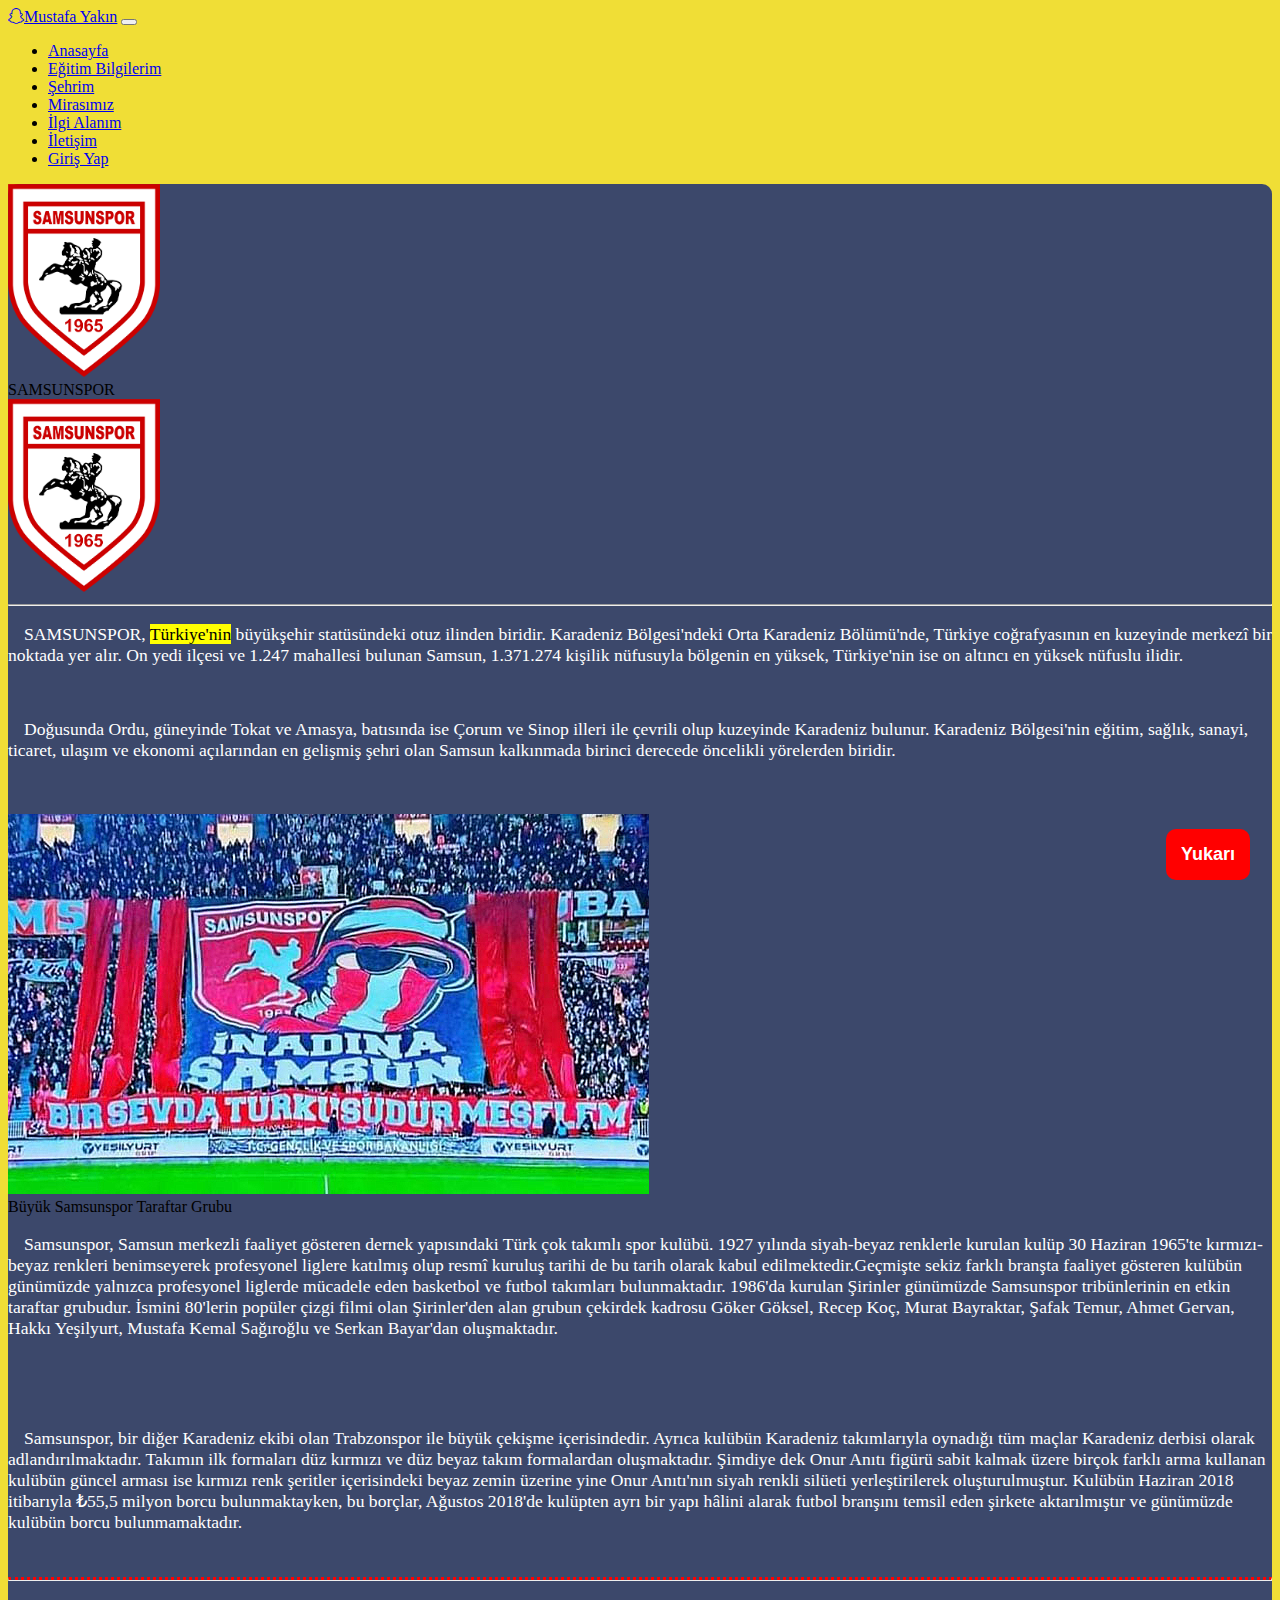
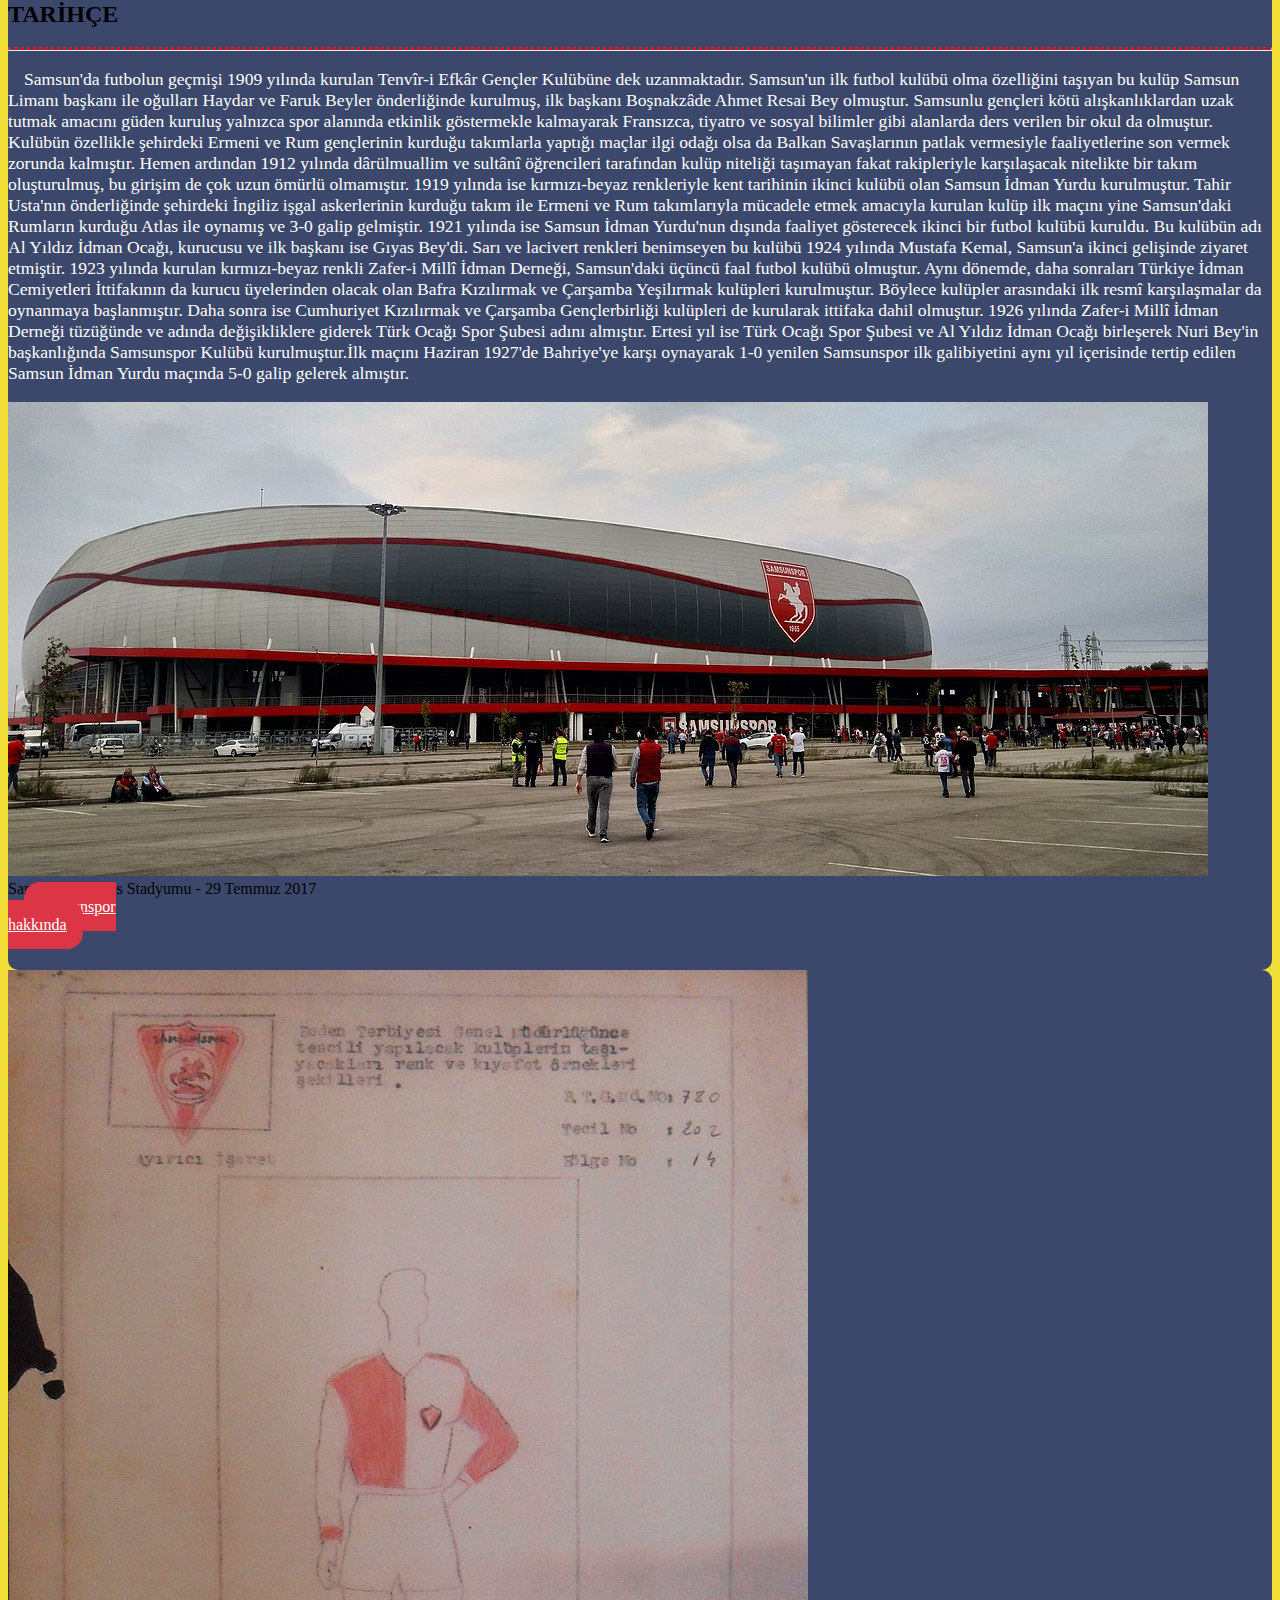
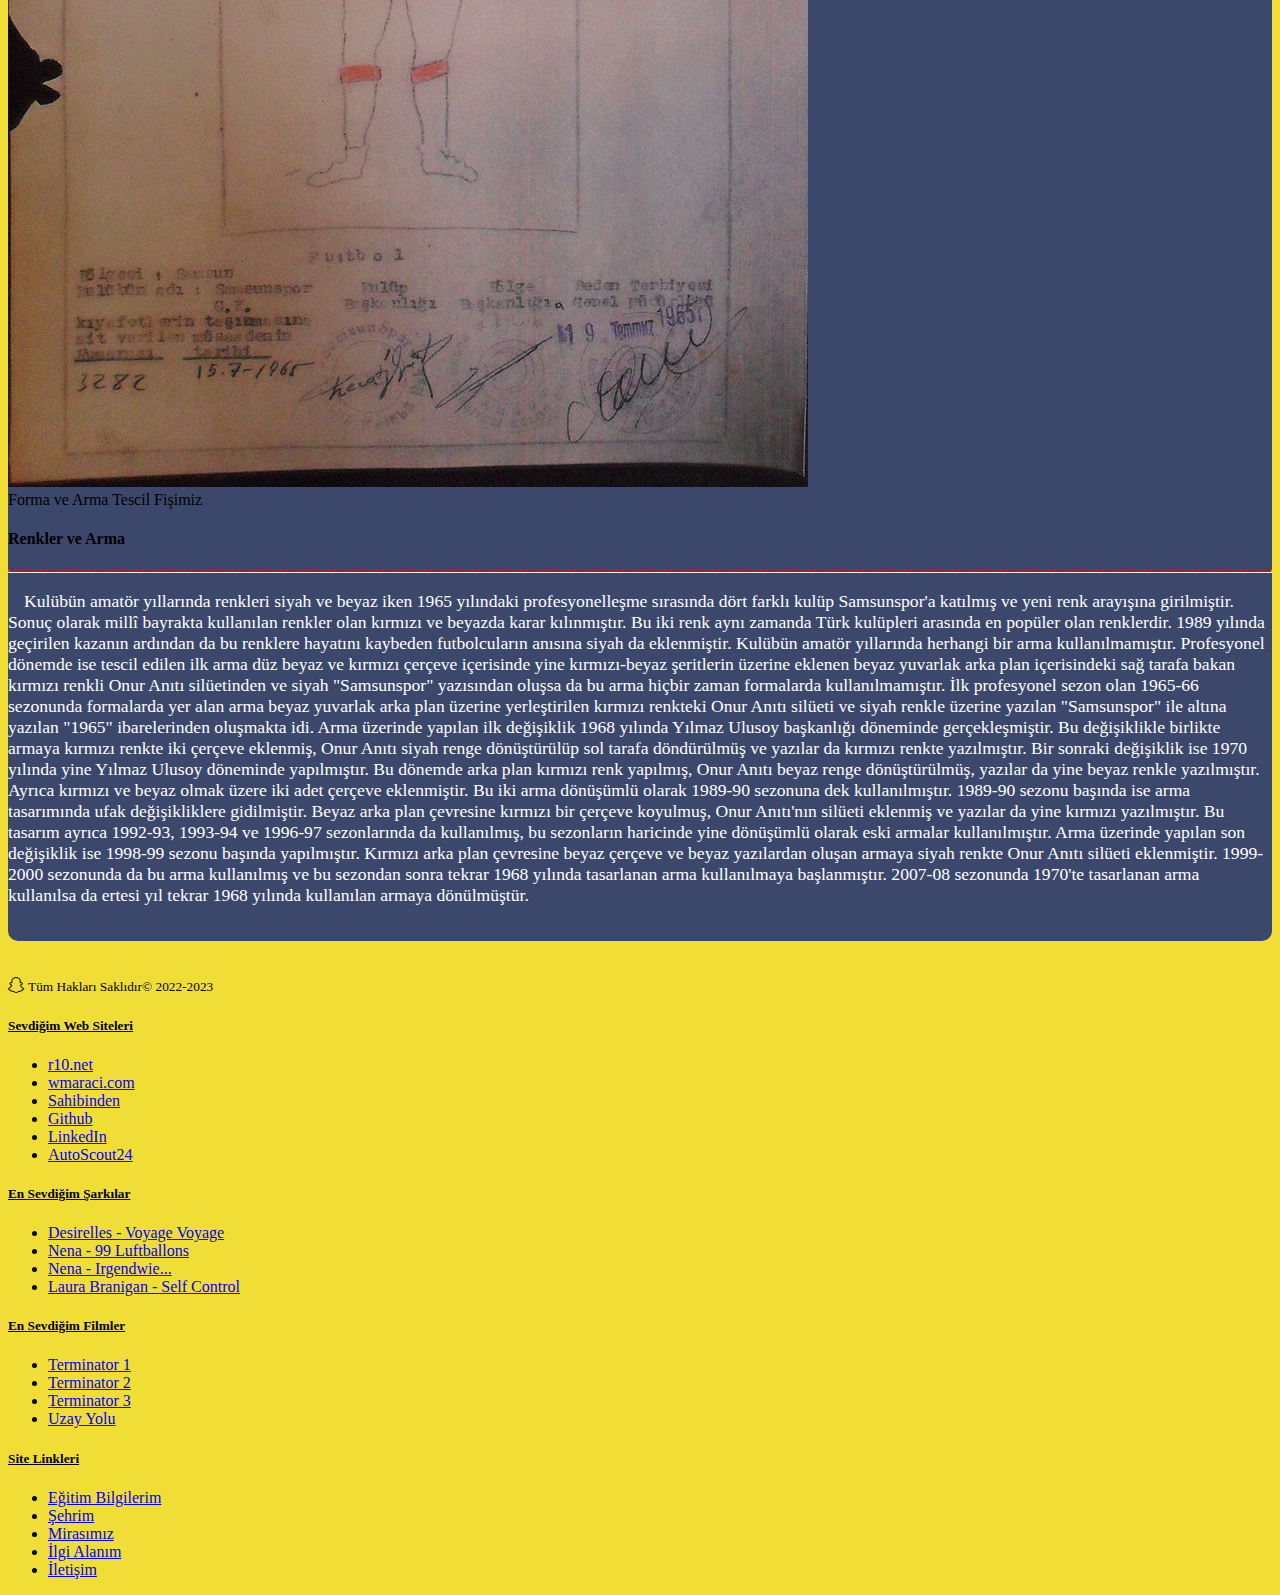
<file: mirasimiz.html>
<!DOCTYPE html>
<html lang="en">
<head>
    <meta charset="UTF-8">
    <meta http-equiv="X-UA-Compatible" content="IE=edge">
    <meta name="viewport" content="width=device-width, initial-scale=1.0">
    <link rel="stylesheet" href="https://cdn.jsdelivr.net/npm/bootstrap@4.1.3/dist/css/bootstrap.min.css" integrity="sha384-MCw98/SFnGE8fJT3GXwEOngsV7Zt27NXFoaoApmYm81iuXoPkFOJwJ8ERdknLPMO" crossorigin="anonymous">
    <link rel="stylesheet" href="https://cdn.jsdelivr.net/npm/bootstrap-icons@1.10.5/font/bootstrap-icons.css">
    <link href="css/main.css" rel="stylesheet">
    <title>Mustafa Yakin Kişisel WebSite</title>
    <style>
        p{
            color:white;
        }
    </style>
</head>
<body style="background-color: #F0DE36;">
    <button onclick="topFunction()" id="yukariBtn" title="Go to top">Yukarı</button>
      <nav class="navbar navbar-expand-md navbar-dark bg-danger col-lg">
        <div class="container">
          
            <a href="index.html" class="navbar-brand font-italic"><i class="bi bi-snapchat mr-3"></i>Mustafa Yakın</a>

            <button class="navbar-toggler" data-target="#navbarCollapse" data-toggle="collapse">
                <span class="navbar-toggler-icon"></span>
            </button>

            <div class="collapse navbar-collapse" id="navbarCollapse">
                <ul class="navbar-nav ml-auto">
                    <li class="nav-item">
                        <a href="index.html" class="nav-link">Anasayfa</a>
                    </li>
                    <li class="nav-item">
                        <a href="egitimbilgilerim.html" class="nav-link">Eğitim Bilgilerim</a>
                    </li>
                    <li class="nav-item">
                        <a href="sehrim.html" class="nav-link">Şehrim</a>
                    </li>
                    <li class="nav-item active font-weight-bold">
                        <a href="mirasimiz.html" class="nav-link">Mirasımız</a>
                    </li>
                    <li class="nav-item">
                        <a href="ilgialanim.html" class="nav-link">İlgi Alanım</a>
                    </li>
                    <li class="nav-item">
                        <a href="iletisim.html" class="nav-link">İletişim</a>
                    </li>
                    <li class="nav-item">
                      <a href="girisyap.html" class="nav-link">Giriş Yap</a>
                  </li>
                </ul>
            </div>

        </div>
    </nav>

    <div class="container mt-5 p-4 align-items-center w-75 my-city sehrim-arkaplan"> 
        <div class="row">
            <div class="col-lg">
                <div class="container">
                    <div class="row">
                      <div class="col-md-4">
                        <img src="img/logo2.png" alt="samsunspor logo" style="max-width: 12%;">
                      </div>
                      <div class="col-md-4 text-center">
                        <span class="h2 text-white font-weight-bold text-center mt-5">SAMSUN</span><span class="h2 text-danger font-weight-bold text-center">SPOR</span> 
                      </div>
                      <div class="col-md-4 text-md-right">
                        <img src="img/logo2.png" alt="samsunspor logo" style="max-width: 12%;">
                      </div>
                    </div>
                  </div>
                <hr class="bg-white">
            
                <p>
                    SAMSUNSPOR, <mark>Türkiye'nin</mark> büyükşehir statüsündeki otuz ilinden biridir. Karadeniz Bölgesi'ndeki Orta Karadeniz Bölümü'nde, Türkiye coğrafyasının en kuzeyinde merkezî bir noktada yer alır. On yedi ilçesi ve 1.247 mahallesi bulunan Samsun, 1.371.274 kişilik nüfusuyla bölgenin en yüksek, Türkiye'nin ise on altıncı en yüksek nüfuslu ilidir.
                </p>

                <br>
                <p>
                    Doğusunda Ordu, güneyinde Tokat ve Amasya, batısında ise Çorum ve Sinop illeri ile çevrili olup kuzeyinde Karadeniz bulunur. Karadeniz Bölgesi'nin eğitim, sağlık, sanayi, ticaret, ulaşım ve ekonomi açılarından en gelişmiş şehri olan Samsun kalkınmada birinci derecede öncelikli yörelerden biridir.
                </p>
            </div>
        </div>

        <br><br>
        <div class="row">
            <div class="col-lg">
                <div class="card">
                    <img src="img/inadinasamsun.jpg" class="card-img-top rounded" alt="Resim bulunamadi!">
                    <div class="card-title mb-1 pt-2  font-weight-bold  text-danger text-center">
                        Büyük Samsunspor Taraftar Grubu</div>
                </div>
            </div>
            <div class="col-lg">
                <p>
                    Samsunspor, Samsun merkezli faaliyet gösteren dernek yapısındaki Türk çok takımlı spor kulübü. 1927 yılında siyah-beyaz renklerle kurulan kulüp 30 Haziran 1965'te kırmızı-beyaz renkleri benimseyerek profesyonel liglere katılmış olup resmî kuruluş tarihi de bu tarih olarak kabul edilmektedir.Geçmişte sekiz farklı branşta faaliyet gösteren kulübün günümüzde yalnızca profesyonel liglerde mücadele eden basketbol ve futbol takımları bulunmaktadır.
                    1986'da kurulan Şirinler günümüzde Samsunspor tribünlerinin en etkin taraftar grubudur. İsmini 80'lerin popüler çizgi filmi olan Şirinler'den alan grubun çekirdek kadrosu Göker Göksel, Recep Koç, Murat Bayraktar, Şafak Temur, Ahmet Gervan, Hakkı Yeşilyurt, Mustafa Kemal Sağıroğlu ve Serkan Bayar'dan oluşmaktadır.
                </p>
                <br>
            </div>
        </div>

        <br><br>
        <div class="row">
            <div class="col-lg">
                <p>
                    Samsunspor, bir diğer Karadeniz ekibi olan Trabzonspor ile büyük çekişme içerisindedir. Ayrıca kulübün Karadeniz takımlarıyla oynadığı tüm maçlar Karadeniz derbisi olarak adlandırılmaktadır. Takımın ilk formaları düz kırmızı ve düz beyaz takım formalardan oluşmaktadır. Şimdiye dek Onur Anıtı figürü sabit kalmak üzere birçok farklı arma kullanan kulübün güncel arması ise kırmızı renk şeritler içerisindeki beyaz zemin üzerine yine Onur Anıtı'nın siyah renkli silüeti yerleştirilerek oluşturulmuştur.

Kulübün Haziran 2018 itibarıyla ₺55,5 milyon borcu bulunmaktayken, bu borçlar, Ağustos 2018'de kulüpten ayrı bir yapı hâlini alarak futbol branşını temsil eden şirkete aktarılmıştır ve günümüzde kulübün borcu bulunmamaktadır.
                </p><br><hr class="hretiketim">
                <div class="row">
                    <div class="col-lg">
                        <h2 class="text-white text-center bg-danger">TARİHÇE</h2> <hr class="hretiketim">
                        <p>
                            Samsun'da futbolun geçmişi 1909 yılında kurulan Tenvîr-i Efkâr Gençler Kulübüne dek uzanmaktadır. Samsun'un ilk futbol kulübü olma özelliğini taşıyan bu kulüp Samsun Limanı başkanı ile oğulları Haydar ve Faruk Beyler önderliğinde kurulmuş, ilk başkanı Boşnakzâde Ahmet Resai Bey olmuştur. Samsunlu gençleri kötü alışkanlıklardan uzak tutmak amacını güden kuruluş yalnızca spor alanında etkinlik göstermekle kalmayarak Fransızca, tiyatro ve sosyal bilimler gibi alanlarda ders verilen bir okul da olmuştur. Kulübün özellikle şehirdeki Ermeni ve Rum gençlerinin kurduğu takımlarla yaptığı maçlar ilgi odağı olsa da Balkan Savaşlarının patlak vermesiyle faaliyetlerine son vermek zorunda kalmıştır. Hemen ardından 1912 yılında dârülmuallim ve sultânî öğrencileri tarafından kulüp niteliği taşımayan fakat rakipleriyle karşılaşacak nitelikte bir takım oluşturulmuş, bu girişim de çok uzun ömürlü olmamıştır. 1919 yılında ise kırmızı-beyaz renkleriyle kent tarihinin ikinci kulübü olan Samsun İdman Yurdu kurulmuştur. Tahir Usta'nın önderliğinde şehirdeki İngiliz işgal askerlerinin kurduğu takım ile Ermeni ve Rum takımlarıyla mücadele etmek amacıyla kurulan kulüp ilk maçını yine Samsun'daki Rumların kurduğu Atlas ile oynamış ve 3-0 galip gelmiştir. 1921 yılında ise Samsun İdman Yurdu'nun dışında faaliyet gösterecek ikinci bir futbol kulübü kuruldu. Bu kulübün adı Al Yıldız İdman Ocağı, kurucusu ve ilk başkanı ise Gıyas Bey'di. Sarı ve lacivert renkleri benimseyen bu kulübü 1924 yılında Mustafa Kemal, Samsun'a ikinci gelişinde ziyaret etmiştir. 1923 yılında kurulan kırmızı-beyaz renkli Zafer-i Millî İdman Derneği, Samsun'daki üçüncü faal futbol kulübü olmuştur. Aynı dönemde, daha sonraları Türkiye İdman Cemiyetleri İttifakının da kurucu üyelerinden olacak olan Bafra Kızılırmak ve Çarşamba Yeşilırmak kulüpleri kurulmuştur. Böylece kulüpler arasındaki ilk resmî karşılaşmalar da oynanmaya başlanmıştır. Daha sonra ise Cumhuriyet Kızılırmak ve Çarşamba Gençlerbirliği kulüpleri de kurularak ittifaka dahil olmuştur.

1926 yılında Zafer-i Millî İdman Derneği tüzüğünde ve adında değişikliklere giderek Türk Ocağı Spor Şubesi adını almıştır. Ertesi yıl ise Türk Ocağı Spor Şubesi ve Al Yıldız İdman Ocağı birleşerek Nuri Bey'in başkanlığında Samsunspor Kulübü kurulmuştur.İlk maçını Haziran 1927'de Bahriye'ye karşı oynayarak 1-0 yenilen Samsunspor ilk galibiyetini aynı yıl içerisinde tertip edilen Samsun İdman Yurdu maçında 5-0 galip gelerek almıştır.
                        </p>
                        </div>
                        </div>
                <div class="card text-dark w-75 mx-auto bg-dark">
                    <img src="img/samsunspor1.jpg" class="card-img-top rounded" alt="Resim bulunamadi!">
                    <div class="card-title mb-1 pt-2  font-weight-bold text-uppercase text-white text-center">
                        Samsun 19 Mayıs Stadyumu - 29 Temmuz 2017
                    </div>

                    <a href="mirasimiz.html" target="_blank"
                        class="font-weight-bold mx-auto  text-uppercase text-center samsunspor-link" id="samsunsporhak">samsunspor <br>
                        hakkında
                    </a>
                </div>
            </div>
        </div>
        <br><br>
    </div>
    <div class="container mt-5 p-4 align-items-center w-75 my-city sehrim-arkaplan">
        <div class="row">
            <div class="col-lg mt-5">
                <div class="card">
                    <img src="img/samsunsporarma.JPG" class="card-img-top rounded" alt="Resim bulunamadi!">
                    <div class="card-title mb-1 pt-2  font-weight-bold  text-danger text-center">
                        Forma ve Arma Tescil Fişimiz</div>
                </div>
            </div>
            
            <div class="col-lg">
                <h4 class="text-white text-center">Renkler ve Arma</h4> <hr class="hretiketim">
                <p>
                    Kulübün amatör yıllarında renkleri siyah ve beyaz iken 1965 yılındaki profesyonelleşme sırasında dört farklı kulüp Samsunspor'a katılmış ve yeni renk arayışına girilmiştir. Sonuç olarak millî bayrakta kullanılan renkler olan kırmızı ve beyazda karar kılınmıştır. Bu iki renk aynı zamanda Türk kulüpleri arasında en popüler olan renklerdir. 1989 yılında geçirilen kazanın ardından da bu renklere hayatını kaybeden futbolcuların anısına siyah da eklenmiştir.

                    Kulübün amatör yıllarında herhangi bir arma kullanılmamıştır. Profesyonel dönemde ise tescil edilen ilk arma düz beyaz ve kırmızı çerçeve içerisinde yine kırmızı-beyaz şeritlerin üzerine eklenen beyaz yuvarlak arka plan içerisindeki sağ tarafa bakan kırmızı renkli Onur Anıtı silüetinden ve siyah "Samsunspor" yazısından oluşsa da bu arma hiçbir zaman formalarda kullanılmamıştır. İlk profesyonel sezon olan 1965-66 sezonunda formalarda yer alan arma beyaz yuvarlak arka plan üzerine yerleştirilen kırmızı renkteki Onur Anıtı silüeti ve siyah renkle üzerine yazılan "Samsunspor" ile altına yazılan "1965" ibarelerinden oluşmakta idi. Arma üzerinde yapılan ilk değişiklik 1968 yılında Yılmaz Ulusoy başkanlığı döneminde gerçekleşmiştir. Bu değişiklikle birlikte armaya kırmızı renkte iki çerçeve eklenmiş, Onur Anıtı siyah renge dönüştürülüp sol tarafa döndürülmüş ve yazılar da kırmızı renkte yazılmıştır. Bir sonraki değişiklik ise 1970 yılında yine Yılmaz Ulusoy döneminde yapılmıştır. Bu dönemde arka plan kırmızı renk yapılmış, Onur Anıtı beyaz renge dönüştürülmüş, yazılar da yine beyaz renkle yazılmıştır. Ayrıca kırmızı ve beyaz olmak üzere iki adet çerçeve eklenmiştir. Bu iki arma dönüşümlü olarak 1989-90 sezonuna dek kullanılmıştır. 1989-90 sezonu başında ise arma tasarımında ufak değişikliklere gidilmiştir. Beyaz arka plan çevresine kırmızı bir çerçeve koyulmuş, Onur Anıtı'nın silüeti eklenmiş ve yazılar da yine kırmızı yazılmıştır. Bu tasarım ayrıca 1992-93, 1993-94 ve 1996-97 sezonlarında da kullanılmış, bu sezonların haricinde yine dönüşümlü olarak eski armalar kullanılmıştır. Arma üzerinde yapılan son değişiklik ise 1998-99 sezonu başında yapılmıştır. Kırmızı arka plan çevresine beyaz çerçeve ve beyaz yazılardan oluşan armaya siyah renkte Onur Anıtı silüeti eklenmiştir. 1999-2000 sezonunda da bu arma kullanılmış ve bu sezondan sonra tekrar 1968 yılında tasarlanan arma kullanılmaya başlanmıştır. 2007-08 sezonunda 1970'te tasarlanan arma kullanılsa da ertesi yıl tekrar 1968 yılında kullanılan armaya dönülmüştür.
                </p>
                <br>    
            </div>
        </div>
    </div>
        <br><br>
        <footer class="py-5 bg-danger col-lg">
            <div class="row">
              <div class="col-12 col-md">
               <i class="bi bi-snapchat p-5" style="width: 6rem;"></i>
                <small class="d-block mb-3 text-white font-italic">Tüm Hakları Saklıdır&copy; 2022-2023</small>
              </div>
              <div class="col-6 col-md">
                <h5><u>Sevdiğim Web Siteleri</u></h5>
                <ul class="list-unstyled text-small">
                  <li><a class="text-white" href="https://www.r10.net">r10.net</a></li>
                  <li><a class="text-white" href="https://www.wmaraci.com">wmaraci.com</a></li>
                  <li><a class="text-white" href="https://www.sahibinden.com">Sahibinden</a></li>
                  <li><a class="text-white" href="https://www.github.net">Github</a></li>
                  <li><a class="text-white" href="https://www.linkedin.com">LinkedIn</a></li>
                  <li><a class="text-white" href="https://www.autoscout24.de">AutoScout24</a></li>
                </ul>
              </div>
              <div class="col-6 col-md">
                <h5><u>En Sevdiğim Şarkılar</u></h5>
                <ul class="list-unstyled text-small">
                  <li><a class="text-white" href="https://www.youtube.com/watch?v=NlgmH5q9uNk">Desirelles - Voyage Voyage</a></li>
                  <li><a class="text-white" href="https://www.youtube.com/watch?v=Fpu5a0Bl8eY">Nena - 99 Luftballons</a></li>
                  <li><a class="text-white" href="https://www.youtube.com/watch?v=oMHLkcc9I9c">Nena - Irgendwie...</a></li>
                  <li><a class="text-white" href="https://www.youtube.com/watch?v=RP0_8J7uxhs">Laura Branigan - Self Control</a></li>
                </ul>
              </div>
              <div class="col-6 col-md">
                <h5><u>En Sevdiğim Filmler</u></h5>
                <ul class="list-unstyled text-small">
                  <li><a class="text-white" href="#">Terminator 1</a></li>
                  <li><a class="text-white" href="#">Terminator 2</a></li>
                  <li><a class="text-white" href="#">Terminator 3</a></li>
                  <li><a class="text-white" href="#">Uzay Yolu</a></li>
                </ul>
              </div>
              <div class="col-6 col-md">
                <h5><u>Site Linkleri</u></h5>
                <ul class="list-unstyled text-small">
                  <li><a class="text-white" href="egitimbilgilerim.html">Eğitim Bilgilerim</a></li>
                  <li><a class="text-white" href="sehrim.html">Şehrim</a></li>
                  <li><a class="text-white" href="mirasimiz.html">Mirasımız</a></li>
                  <li><a class="text-white" href="ilgialanim.html">İlgi Alanım</a></li>
                  <li><a class="text-white" href="iletisim.html">İletişim</a></li>
                </ul>
              </div>
            </div>
          </footer>
    <script src="script.js"></script>     
    <script src="https://code.jquery.com/jquery-3.3.1.slim.min.js" integrity="sha384-q8i/X+965DzO0rT7abK41JStQIAqVgRVzpbzo5smXKp4YfRvH+8abtTE1Pi6jizo" crossorigin="anonymous"></script>
    <script src="https://cdn.jsdelivr.net/npm/popper.js@1.14.3/dist/umd/popper.min.js" integrity="sha384-ZMP7rVo3mIykV+2+9J3UJ46jBk0WLaUAdn689aCwoqbBJiSnjAK/l8WvCWPIPm49" crossorigin="anonymous"></script>
    <script src="https://cdn.jsdelivr.net/npm/bootstrap@4.1.3/dist/js/bootstrap.min.js" integrity="sha384-ChfqqxuZUCnJSK3+MXmPNIyE6ZbWh2IMqE241rYiqJxyMiZ6OW/JmZQ5stwEULTy" crossorigin="anonymous"></script>
</body>
</html>
</file>
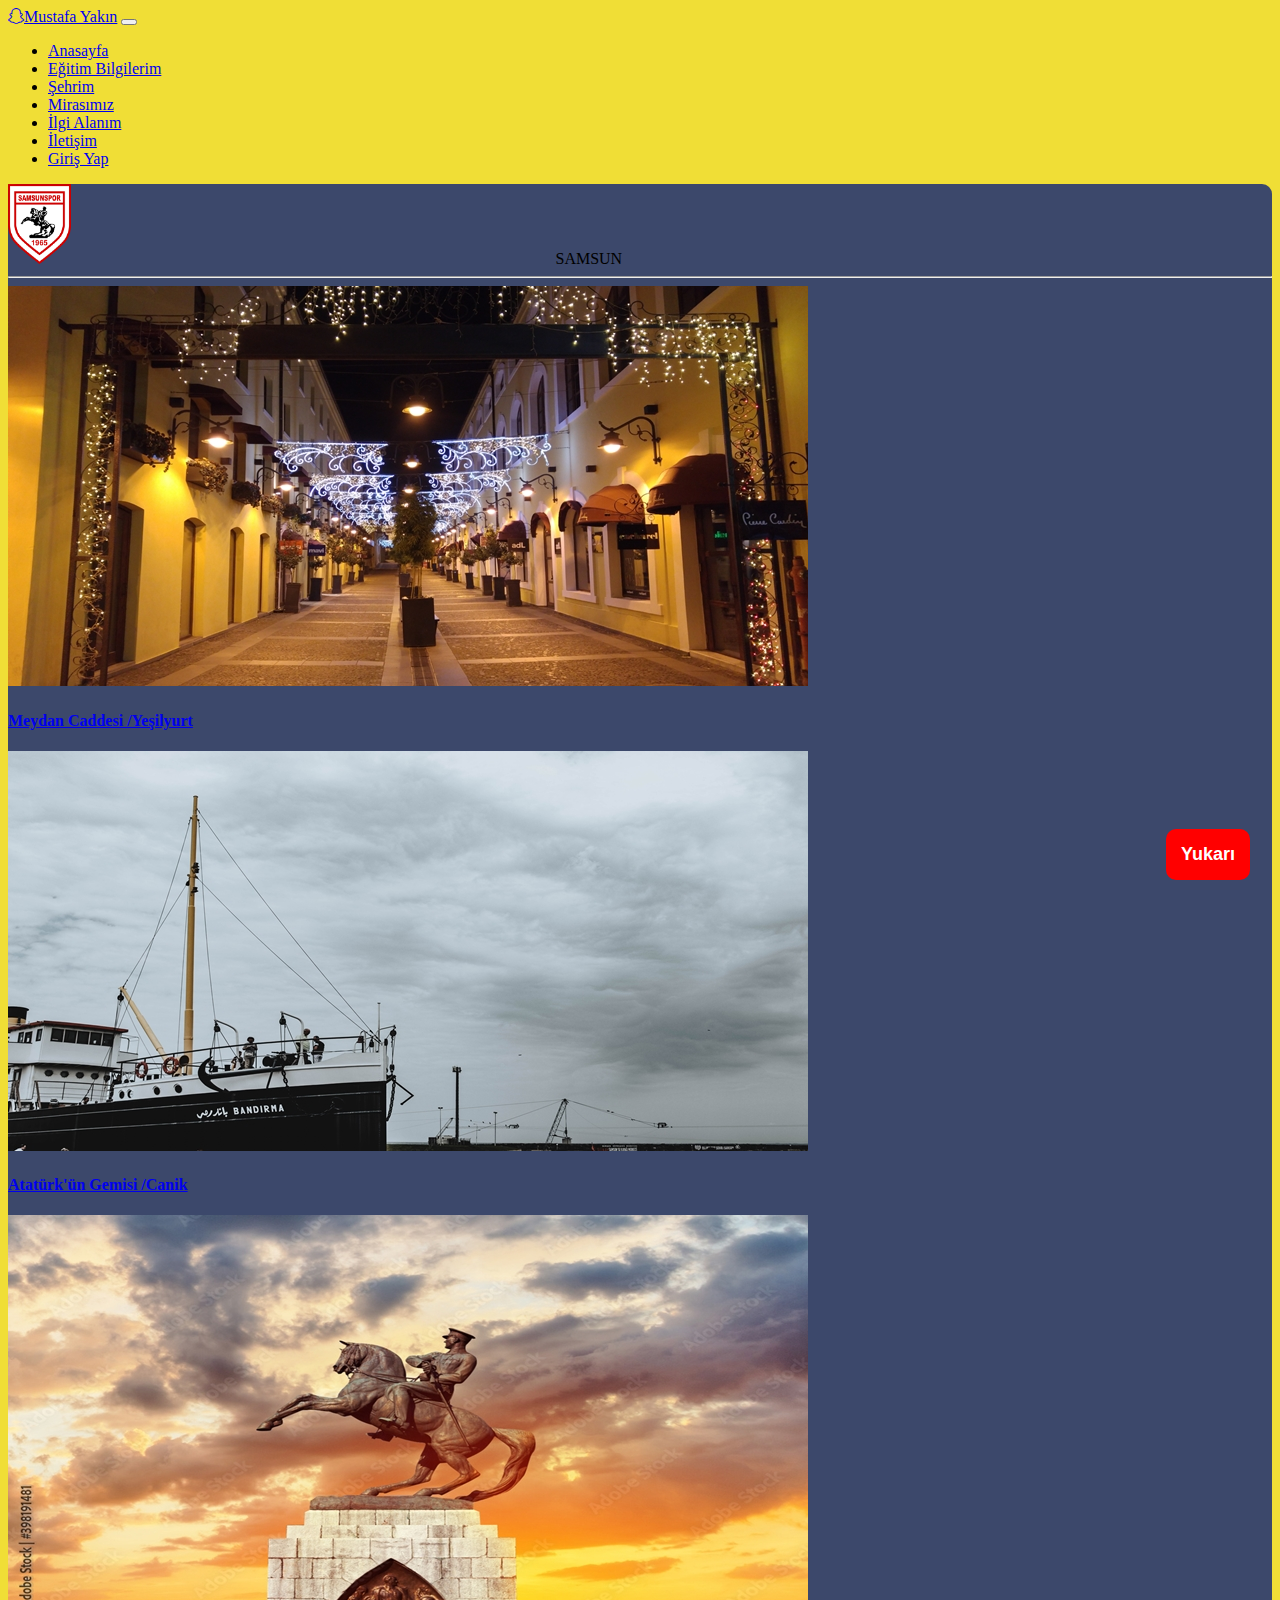
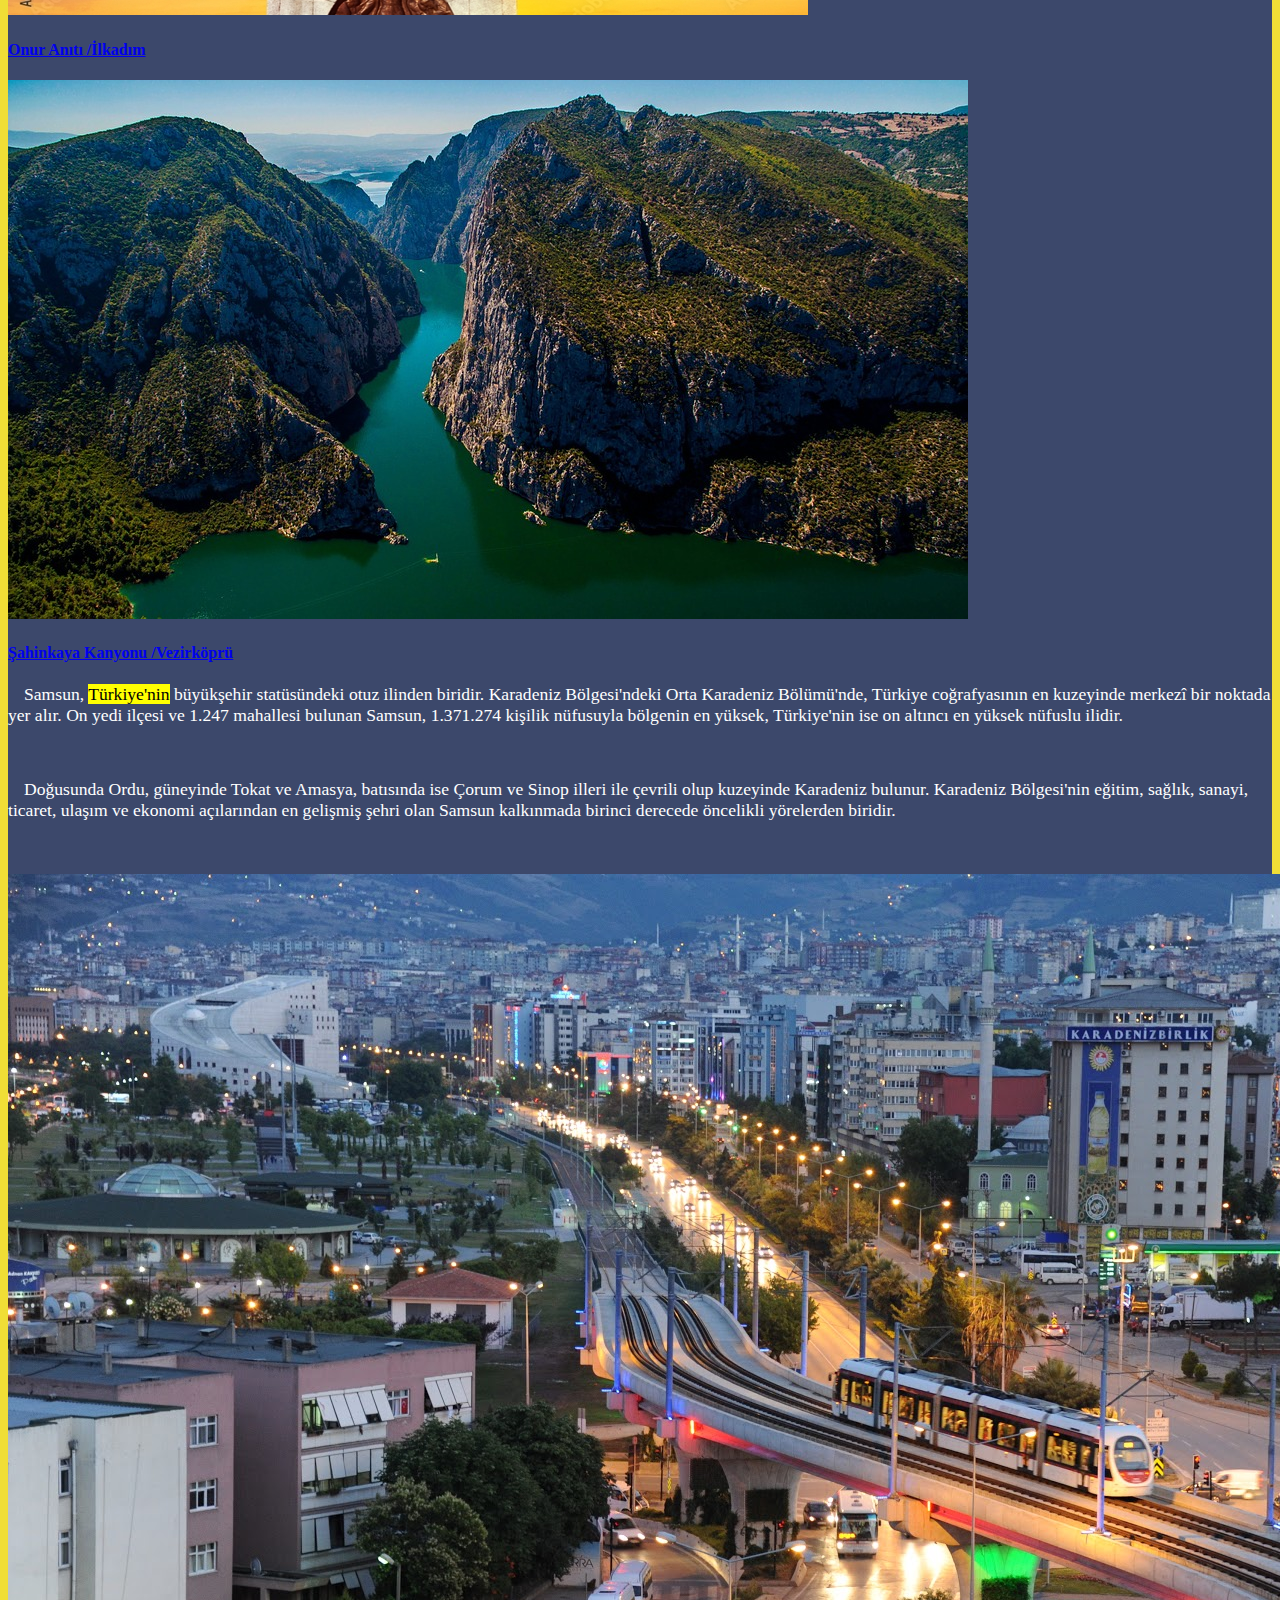
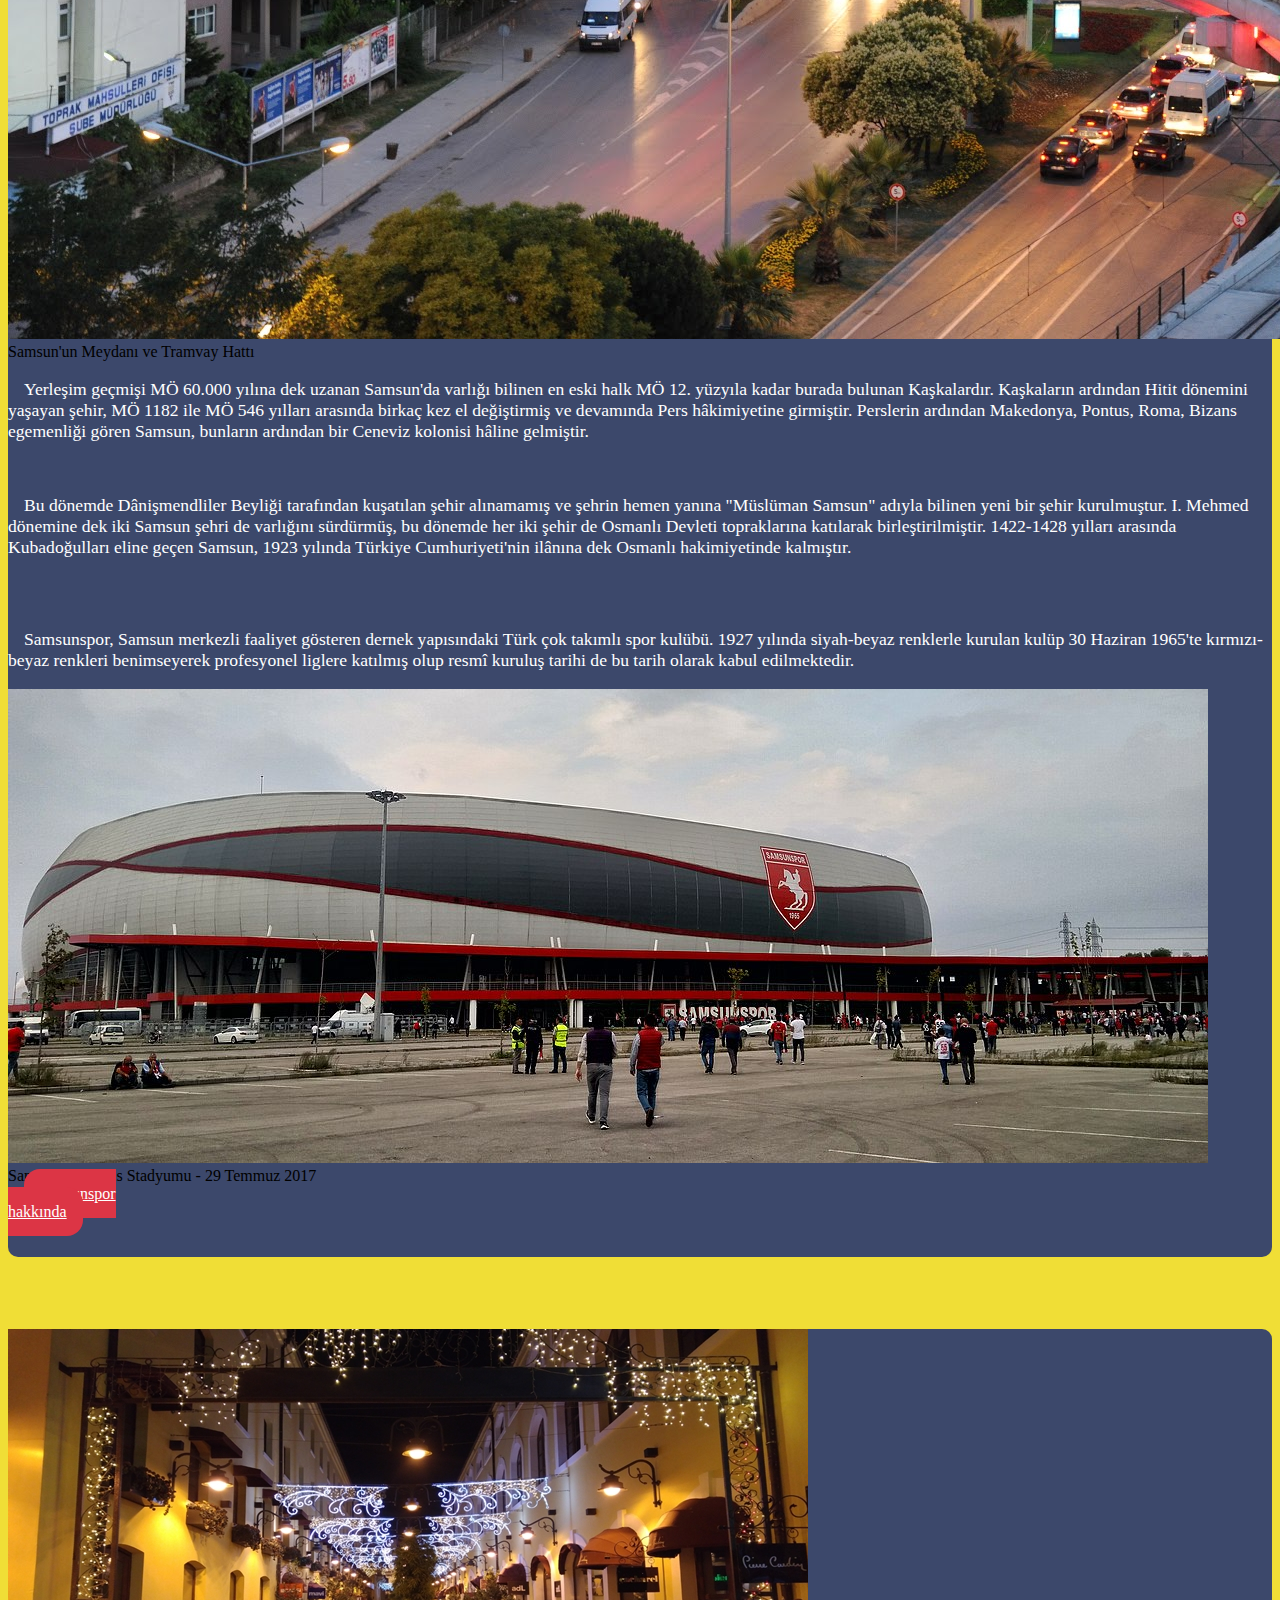
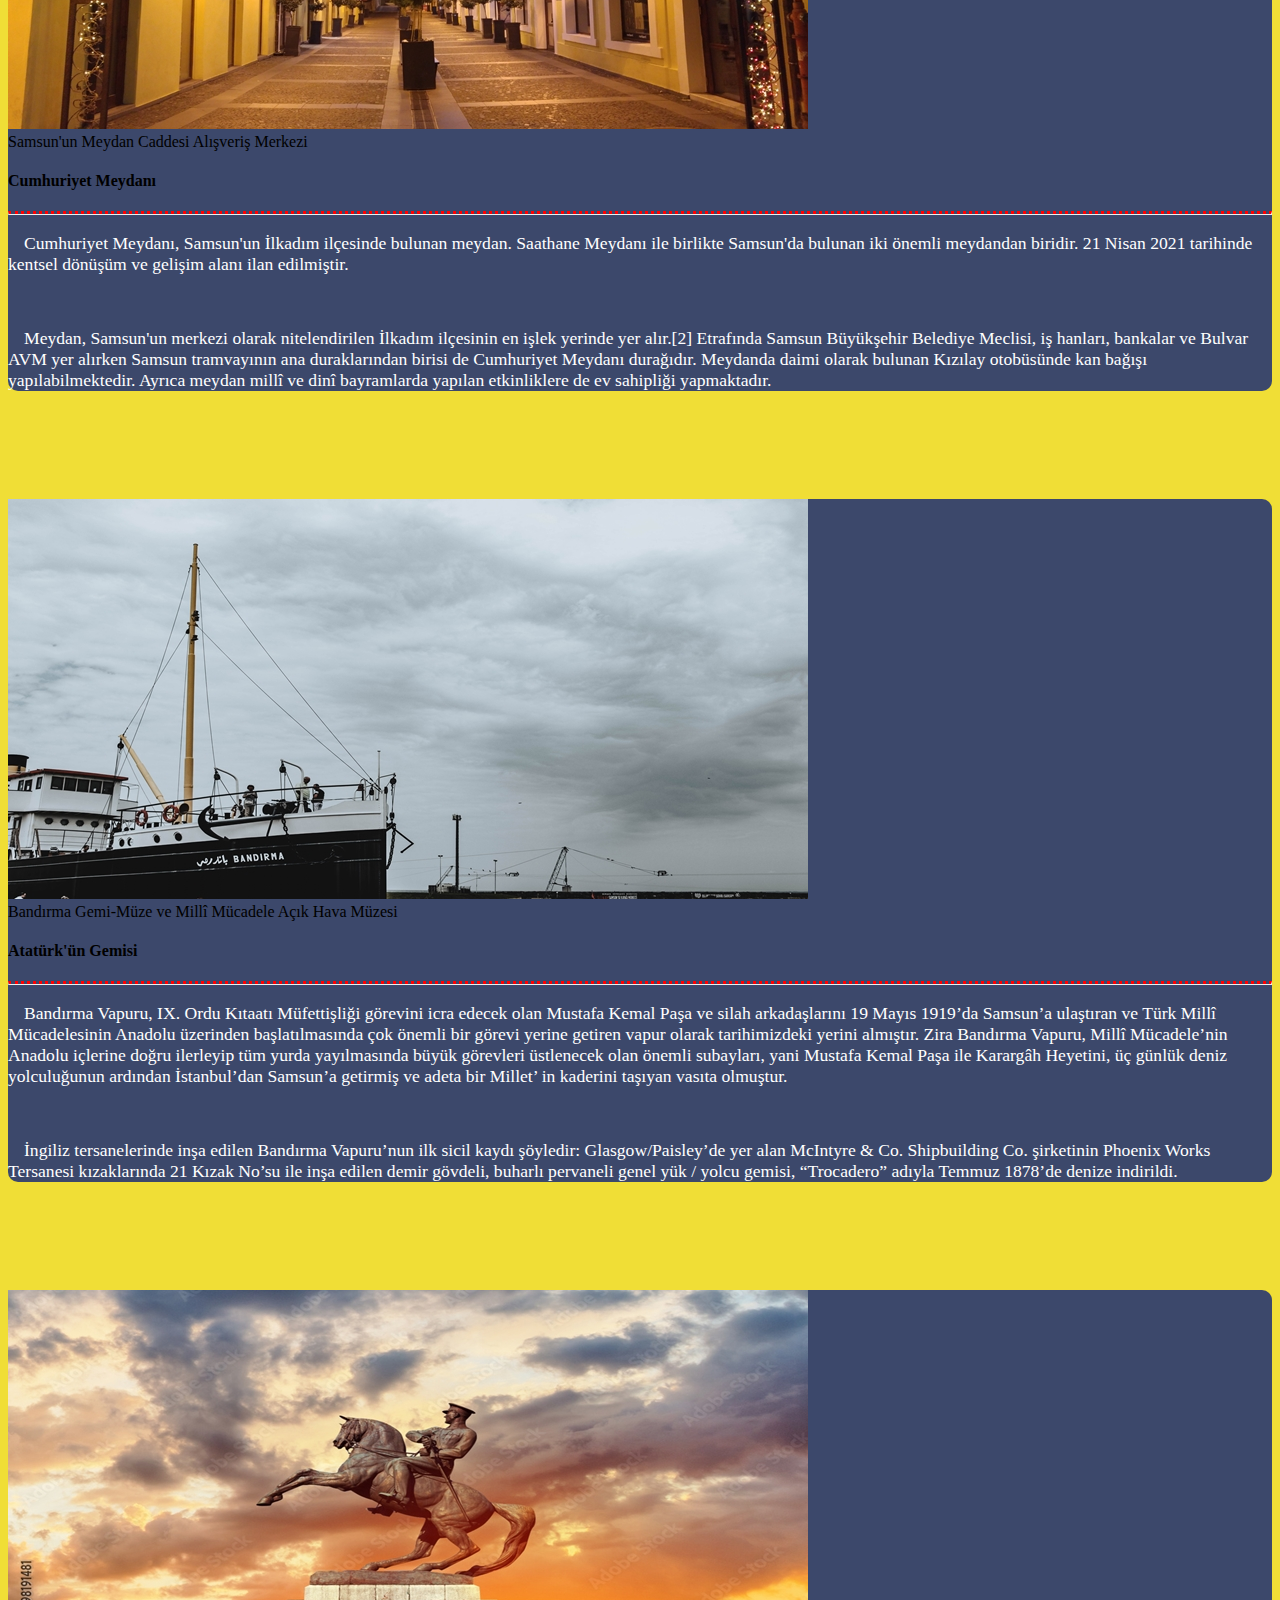
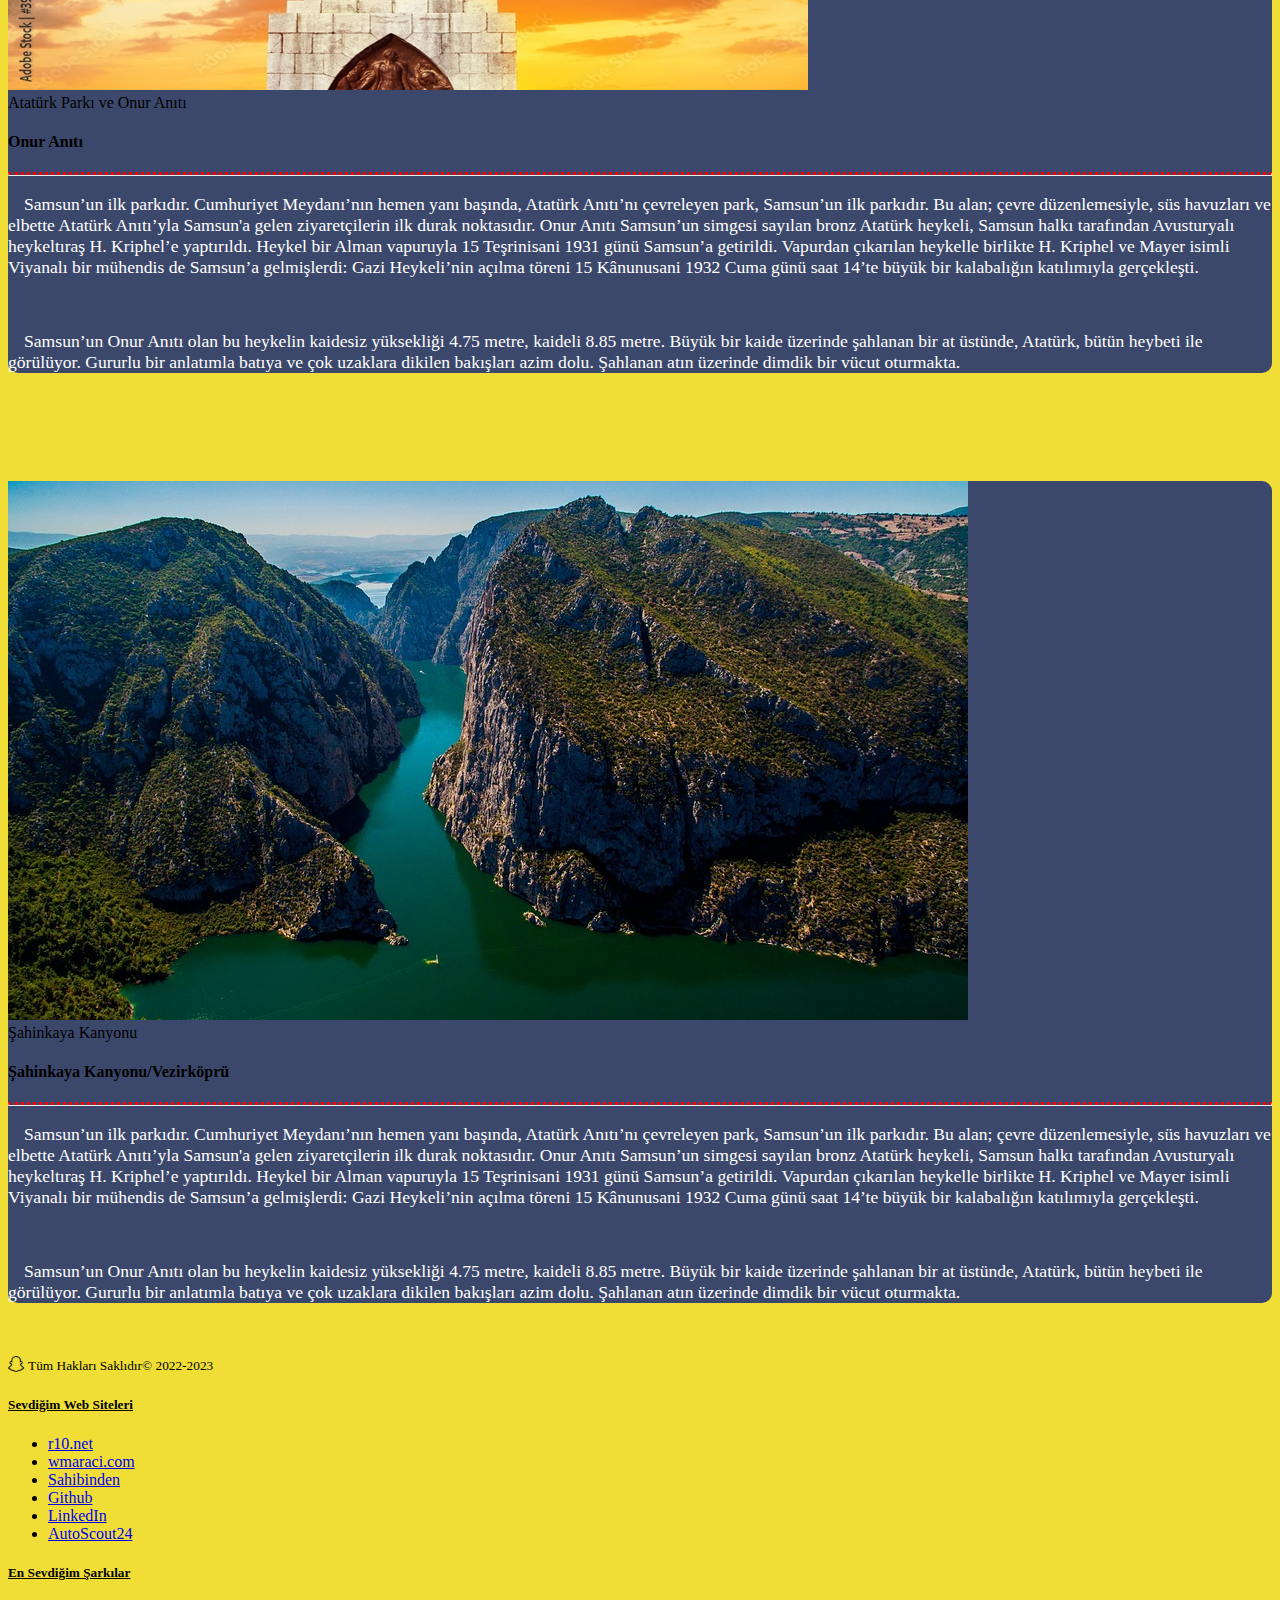
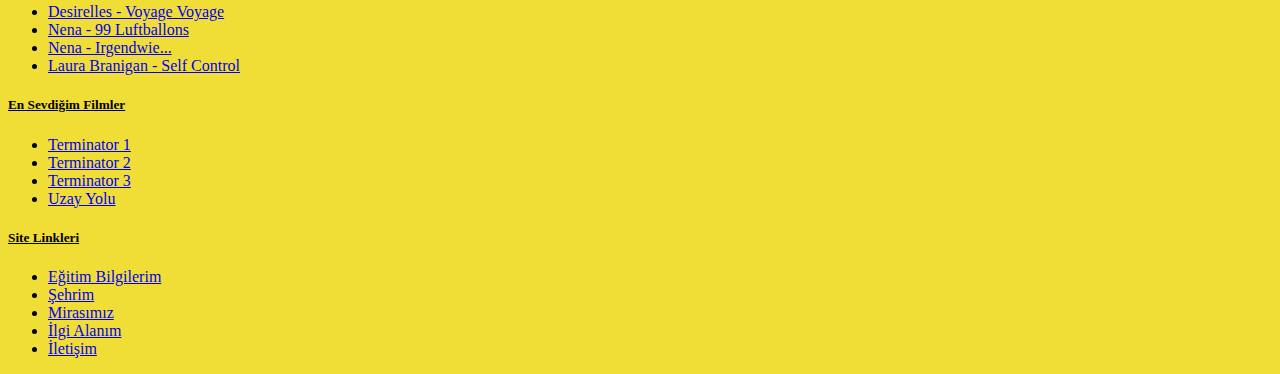
<file: sehrim.html>
<!DOCTYPE html>
<html lang="en">
<head>
    <meta charset="UTF-8">
    <meta http-equiv="X-UA-Compatible" content="IE=edge">
    <meta name="viewport" content="width=device-width, initial-scale=1.0">
    <link rel="stylesheet" href="https://cdn.jsdelivr.net/npm/bootstrap@4.1.3/dist/css/bootstrap.min.css" integrity="sha384-MCw98/SFnGE8fJT3GXwEOngsV7Zt27NXFoaoApmYm81iuXoPkFOJwJ8ERdknLPMO" crossorigin="anonymous">
    <link rel="stylesheet" href="https://cdn.jsdelivr.net/npm/bootstrap-icons@1.10.5/font/bootstrap-icons.css">
    <link href="css/main.css" rel="stylesheet">
    <title>Mustafa Yakin Kişisel WebSite</title>
    <style>
        p{
            color:white;
        }
    </style>
</head>
<body style="background-color: #F0DE36;">
    <button onclick="topFunction()" id="yukariBtn" title="Go to top">Yukarı</button>
      <nav class="navbar navbar-expand-md navbar-dark bg-danger col-lg">
        <div class="container">
          
            <a href="index.html" class="navbar-brand font-italic"><i class="bi bi-snapchat mr-3"></i>Mustafa Yakın</a>

            <button class="navbar-toggler" data-target="#navbarCollapse" data-toggle="collapse">
                <span class="navbar-toggler-icon"></span>
            </button>

            <div class="collapse navbar-collapse" id="navbarCollapse">
                <ul class="navbar-nav ml-auto">
                    <li class="nav-item">
                        <a href="index.html" class="nav-link">Anasayfa</a>
                    </li>
                    <li class="nav-item">
                        <a href="egitimbilgilerim.html" class="nav-link">Eğitim Bilgilerim</a>
                    </li>
                    <li class="nav-item active font-weight-bold">
                        <a href="sehrim.html" class="nav-link">Şehrim</a>
                    </li>
                    <li class="nav-item">
                        <a href="mirasimiz.html" class="nav-link">Mirasımız</a>
                    </li>
                    <li class="nav-item">
                        <a href="ilgialanim.html" class="nav-link">İlgi Alanım</a>
                    </li>
                    <li class="nav-item">
                        <a href="iletisim.html" class="nav-link">İletişim</a>
                    </li>
                    <li class="nav-item">
                      <a href="girisyap.html" class="nav-link">Giriş Yap</a>
                  </li>
                </ul>
            </div>

        </div>
    </nav>

    <div class="container mt-5 p-4 align-items-center w-75 my-city sehrim-arkaplan"> 
        <div class="row">
            <div class="col-lg">
                <img src="img/logo2.png" alt="samsunspor logo" style="max-width: 5%; margin-left: 0px;">
                <span class="h2 text-white" style="margin-left:38%">SAMSUN</span>
                <hr class="bg-white">
                <div id="slider1" class="carousel slide my-3" data-ride="carousel">
                    <div class="carousel-inner">
                        <div class="carousel-item active">
                            <a href="#meydan" data-interval="1000">
                                <img src="img/resim1.jpg" class="d-block w-75 mx-auto mh-75"
                                    alt="Resim bulunamadi!">
                                <div class="carousel-caption">
                                    <h4 class="text-uppercase">Meydan Caddesi /Yeşilyurt</h4>
                                </div>
                            </a>
                        </div>
                        <div class="carousel-item">
                            <a href="#ataturkgemi">
                                <img src="img/resim2.jpg" class="d-block w-75 mx-auto rounded mh-75"
                                    alt="Resim bulunamadi!">
                                <div class="carousel-caption">
                                    <h4 class="text-uppercase">Atatürk'ün Gemisi /Canik</h4>
                                </div>
                            </a>
                        </div>
                        <div class="carousel-item">
                            <a href="#onuraniti">
                                <img src="img/resim3.jpg" class="d-block w-75 mx-auto rounded mh-75"
                                    alt="Resim bulunamadi!">
                                <div class="carousel-caption">
                                    <h4 class="text-uppercase">Onur Anıtı /İlkadım</h4>
                                </div>
                            </a>
                        </div>
                        <div class="carousel-item">
                            <a href="#sahinkaya">
                                <img src="img/resim4.jpg" class="d-block w-75 mh-50 mx-auto rounded" alt="Resim bulunamadi!">
                                <div class="carousel-caption">
                                    <h4 class="text-uppercase">Şahinkaya Kanyonu /Vezirköprü</h4>
                                </div>
                            </a>
                        </div>
                    </div>
                    <a href="#slider1" class="carousel-control-prev" data-slide="prev">
                        <span class="carousel-control-prev-icon"> </span>
                    </a>
                    <a href="#slider1" class="carousel-control-next" data-slide="next">
                        <span class="carousel-control-next-icon"> </span>
                    </a>
                </div>
                <p>
                    Samsun, <mark>Türkiye'nin</mark> büyükşehir statüsündeki otuz ilinden biridir. Karadeniz Bölgesi'ndeki Orta Karadeniz Bölümü'nde, Türkiye coğrafyasının en kuzeyinde merkezî bir noktada yer alır. On yedi ilçesi ve 1.247 mahallesi bulunan Samsun, 1.371.274 kişilik nüfusuyla bölgenin en yüksek, Türkiye'nin ise on altıncı en yüksek nüfuslu ilidir.
                </p>

                <br>
                <p>
                    Doğusunda Ordu, güneyinde Tokat ve Amasya, batısında ise Çorum ve Sinop illeri ile çevrili olup kuzeyinde Karadeniz bulunur. Karadeniz Bölgesi'nin eğitim, sağlık, sanayi, ticaret, ulaşım ve ekonomi açılarından en gelişmiş şehri olan Samsun kalkınmada birinci derecede öncelikli yörelerden biridir.
                </p>
            </div>
        </div>

        <br><br>
        <div class="row">
            <div class="col-lg">
                <div class="card">
                    <img src="img/sehrimyan1.png" class="card-img-top rounded" alt="Resim bulunamadi!">
                    <div class="card-title mb-1 pt-2  font-weight-bold  text-danger text-center">
                        Samsun'un Meydanı ve Tramvay Hattı</div>
                </div>
            </div>
            <div class="col-lg">
                <p>
                    Yerleşim geçmişi MÖ 60.000 yılına dek uzanan Samsun'da varlığı bilinen en eski halk MÖ 12. yüzyıla kadar burada bulunan Kaşkalardır. Kaşkaların ardından Hitit dönemini yaşayan şehir, MÖ 1182 ile MÖ 546 yılları arasında birkaç kez el değiştirmiş ve devamında Pers hâkimiyetine girmiştir. Perslerin ardından Makedonya, Pontus, Roma, Bizans egemenliği gören Samsun, bunların ardından bir Ceneviz kolonisi hâline gelmiştir.
                </p>
                <br>
                <p>Bu dönemde Dânişmendliler Beyliği tarafından kuşatılan şehir alınamamış ve şehrin hemen yanına "Müslüman Samsun" adıyla bilinen yeni bir şehir kurulmuştur. I. Mehmed dönemine dek iki Samsun şehri de varlığını sürdürmüş, bu dönemde her iki şehir de Osmanlı Devleti topraklarına katılarak birleştirilmiştir. 1422-1428 yılları arasında Kubadoğulları eline geçen Samsun, 1923 yılında Türkiye Cumhuriyeti'nin ilânına dek Osmanlı hakimiyetinde kalmıştır. </p>
                
            </div>
        </div>

        <br><br>
        <div class="row">
            <div class="col-lg">
                <p>
                    Samsunspor, Samsun merkezli faaliyet gösteren dernek yapısındaki Türk çok takımlı spor kulübü. 1927 yılında siyah-beyaz renklerle kurulan kulüp 30 Haziran 1965'te kırmızı-beyaz renkleri benimseyerek profesyonel liglere katılmış olup resmî kuruluş tarihi de bu tarih olarak kabul edilmektedir.
                </p>

                <div class="card text-dark w-75 mx-auto bg-dark">
                    <img src="img/samsunspor1.jpg" class="card-img-top rounded" alt="Resim bulunamadi!">
                    <div class="card-title mb-1 pt-2  font-weight-bold text-uppercase text-white text-center">
                        Samsun 19 Mayıs Stadyumu - 29 Temmuz 2017
                    </div>

                    <a href="mirasimiz.html"
                        class="font-weight-bold mx-auto  text-uppercase text-center samsunspor-link" id="samsunsporhak">samsunspor <br>
                        hakkında
                    </a>
                </div>
            </div>
        </div>
        <br><br>
    </div>
    <br><br><br id="meydan"><br>
    <div class="container mt-5 p-4 align-items-center w-75 my-city sehrim-arkaplan">
        <div class="row">
            <div class="col-lg mt-5">
                <div class="card">
                    <img src="img/resim1.jpg" class="card-img-top rounded" alt="Resim bulunamadi!">
                    <div class="card-title mb-1 pt-2  font-weight-bold  text-danger text-center">
                        Samsun'un Meydan Caddesi Alışveriş Merkezi</div>
                </div>
            </div>
            
            <div class="col-lg">
                <h4 class="text-white text-center">Cumhuriyet Meydanı</h4> <hr class="hretiketim">
                <p>
                    Cumhuriyet Meydanı, Samsun'un İlkadım ilçesinde bulunan meydan. Saathane Meydanı ile birlikte Samsun'da bulunan iki önemli meydandan biridir.
21 Nisan 2021 tarihinde kentsel dönüşüm ve gelişim alanı ilan edilmiştir.
                </p>
                <br>
                <p>
                    Meydan, Samsun'un merkezi olarak nitelendirilen İlkadım ilçesinin en işlek yerinde yer alır.[2] Etrafında Samsun Büyükşehir Belediye Meclisi, iş hanları, bankalar ve Bulvar AVM yer alırken Samsun tramvayının ana duraklarından birisi de Cumhuriyet Meydanı durağıdır.
Meydanda daimi olarak bulunan Kızılay otobüsünde kan bağışı yapılabilmektedir. Ayrıca meydan millî ve dinî bayramlarda yapılan etkinliklere de ev sahipliği yapmaktadır.    
                </p>
                
            </div>
        </div>
    </div>
    <br><br><br><br id="ataturkgemi"><br>
    <div class="container mt-5 p-4 align-items-center w-75 my-city sehrim-arkaplan">
        <div class="row">
            <div class="col-lg mt-5">
                <div class="card">
                    <img src="img/resim2.jpg" class="card-img-top rounded" alt="Resim bulunamadi!">
                    <div class="card-title mb-1 pt-2  font-weight-bold  text-danger text-center">
                        Bandırma Gemi-Müze ve Millî Mücadele Açık Hava Müzesi</div>
                </div>
            </div>
            
            <div class="col-lg">
                <h4 class="text-white text-center">Atatürk'ün Gemisi</h4> <hr class="hretiketim">
                <p>
                    Bandırma Vapuru, IX. Ordu Kıtaatı Müfettişliği görevini icra edecek olan Mustafa Kemal Paşa ve silah arkadaşlarını 19 Mayıs 1919’da Samsun’a ulaştıran ve Türk Millî Mücadelesinin Anadolu üzerinden başlatılmasında çok önemli bir görevi yerine getiren vapur olarak tarihimizdeki yerini almıştır. Zira Bandırma Vapuru, Millî Mücadele’nin Anadolu içlerine doğru ilerleyip tüm yurda yayılmasında büyük görevleri üstlenecek olan önemli subayları, yani Mustafa Kemal Paşa ile Karargâh Heyetini, üç günlük deniz yolculuğunun ardından İstanbul’dan Samsun’a getirmiş ve adeta bir Millet’ in kaderini taşıyan vasıta olmuştur.
                </p>
                <br>
                <p class="text-left">
                    İngiliz tersanelerinde inşa edilen Bandırma Vapuru’nun ilk sicil kaydı şöyledir:
                    Glasgow/Paisley’de yer alan McIntyre & Co. Shipbuilding Co. şirketinin Phoenix Works Tersanesi kızaklarında 21 Kızak No’su ile inşa edilen demir gövdeli, buharlı pervaneli genel yük / yolcu gemisi, “Trocadero” adıyla Temmuz 1878’de denize indirildi.    
                </p>
            </div>
        </div>
    </div>
    <br><br><br><br id="onuraniti"><br>
    <div class="container mt-5 p-4 align-items-center w-75 my-city sehrim-arkaplan">
        <div class="row">
            <div class="col-lg mt-5">
                <div class="card">
                    <img src="img/resim3.jpg" class="card-img-top rounded" alt="Resim bulunamadi!">
                    <div class="card-title mb-1 pt-2  font-weight-bold  text-danger text-center">
                        Atatürk Parkı ve Onur Anıtı</div>
                </div>
            </div>
            
            <div class="col-lg">
                <h4 class="text-white text-center">Onur Anıtı</h4> <hr class="hretiketim">
                <p>
                    Samsun’un ilk parkıdır.
                    Cumhuriyet Meydanı’nın hemen yanı başında, Atatürk Anıtı’nı çevreleyen park, Samsun’un ilk parkıdır. Bu alan; çevre düzenlemesiyle, süs havuzları ve elbette Atatürk Anıtı’yla Samsun'a gelen ziyaretçilerin ilk durak noktasıdır.                     
                    Onur Anıtı
                    Samsun’un simgesi sayılan bronz Atatürk heykeli, Samsun halkı tarafından Avusturyalı heykeltıraş H. Kriphel’e yaptırıldı. Heykel bir Alman vapuruyla 15 Teşrinisani 1931 günü Samsun’a getirildi. Vapurdan çıkarılan heykelle birlikte H. Kriphel ve Mayer isimli Viyanalı bir mühendis de Samsun’a gelmişlerdi: Gazi Heykeli’nin açılma töreni 15 Kânunusani 1932 Cuma günü saat 14’te büyük bir kalabalığın katılımıyla gerçekleşti.
                </p>
                <br>
                <p class="text-left">
                    Samsun’un Onur Anıtı olan bu heykelin kaidesiz yüksekliği 4.75 metre, kaideli 8.85 metre. Büyük bir kaide üzerinde şahlanan bir at üstünde, Atatürk, bütün heybeti ile görülüyor. Gururlu bir anlatımla batıya ve çok uzaklara dikilen bakışları azim dolu. Şahlanan atın üzerinde dimdik bir vücut oturmakta.
                </p>
            </div>
        </div>
    </div>
    <br><br><br><br id="sahinkaya"><br>
    <div class="container mt-5 p-4 align-items-center w-75 my-city sehrim-arkaplan">
        <div class="row">
            <div class="col-lg mt-5">
                <div class="card">
                    <img src="img/resim4.jpg" class="card-img-top rounded" alt="Resim bulunamadi!">
                    <div class="card-title mb-1 pt-2  font-weight-bold  text-danger text-center">
                        Şahinkaya Kanyonu</div>
                </div>
            </div>
            
            <div class="col-lg">
                <h4 class="text-white text-center">Şahinkaya Kanyonu/Vezirköprü</h4> <hr class="hretiketim">
                <p>
                    Samsun’un ilk parkıdır.
                    Cumhuriyet Meydanı’nın hemen yanı başında, Atatürk Anıtı’nı çevreleyen park, Samsun’un ilk parkıdır. Bu alan; çevre düzenlemesiyle, süs havuzları ve elbette Atatürk Anıtı’yla Samsun'a gelen ziyaretçilerin ilk durak noktasıdır.                     
                    Onur Anıtı
                    Samsun’un simgesi sayılan bronz Atatürk heykeli, Samsun halkı tarafından Avusturyalı heykeltıraş H. Kriphel’e yaptırıldı. Heykel bir Alman vapuruyla 15 Teşrinisani 1931 günü Samsun’a getirildi. Vapurdan çıkarılan heykelle birlikte H. Kriphel ve Mayer isimli Viyanalı bir mühendis de Samsun’a gelmişlerdi: Gazi Heykeli’nin açılma töreni 15 Kânunusani 1932 Cuma günü saat 14’te büyük bir kalabalığın katılımıyla gerçekleşti.
                </p>
                <br>
                <p class="text-left">
                    Samsun’un Onur Anıtı olan bu heykelin kaidesiz yüksekliği 4.75 metre, kaideli 8.85 metre. Büyük bir kaide üzerinde şahlanan bir at üstünde, Atatürk, bütün heybeti ile görülüyor. Gururlu bir anlatımla batıya ve çok uzaklara dikilen bakışları azim dolu. Şahlanan atın üzerinde dimdik bir vücut oturmakta.
                </p>
            </div>
        </div>
    </div>
        <br><br>
        <footer class="py-5 bg-danger col-lg">
            <div class="row">
              <div class="col-12 col-md">
               <i class="bi bi-snapchat p-5" style="width: 6rem;"></i>
                <small class="d-block mb-3 text-white font-italic">Tüm Hakları Saklıdır&copy; 2022-2023</small>
              </div>
              <div class="col-6 col-md">
                <h5><u>Sevdiğim Web Siteleri</u></h5>
                <ul class="list-unstyled text-small">
                  <li><a class="text-white" href="https://www.r10.net">r10.net</a></li>
                  <li><a class="text-white" href="https://www.wmaraci.com">wmaraci.com</a></li>
                  <li><a class="text-white" href="https://www.sahibinden.com">Sahibinden</a></li>
                  <li><a class="text-white" href="https://www.github.net">Github</a></li>
                  <li><a class="text-white" href="https://www.linkedin.com">LinkedIn</a></li>
                  <li><a class="text-white" href="https://www.autoscout24.de">AutoScout24</a></li>
                </ul>
              </div>
              <div class="col-6 col-md">
                <h5><u>En Sevdiğim Şarkılar</u></h5>
                <ul class="list-unstyled text-small">
                  <li><a class="text-white" href="https://www.youtube.com/watch?v=NlgmH5q9uNk">Desirelles - Voyage Voyage</a></li>
                  <li><a class="text-white" href="https://www.youtube.com/watch?v=Fpu5a0Bl8eY">Nena - 99 Luftballons</a></li>
                  <li><a class="text-white" href="https://www.youtube.com/watch?v=oMHLkcc9I9c">Nena - Irgendwie...</a></li>
                  <li><a class="text-white" href="https://www.youtube.com/watch?v=RP0_8J7uxhs">Laura Branigan - Self Control</a></li>
                </ul>
              </div>
              <div class="col-6 col-md">
                <h5><u>En Sevdiğim Filmler</u></h5>
                <ul class="list-unstyled text-small">
                  <li><a class="text-white" href="#">Terminator 1</a></li>
                  <li><a class="text-white" href="#">Terminator 2</a></li>
                  <li><a class="text-white" href="#">Terminator 3</a></li>
                  <li><a class="text-white" href="#">Uzay Yolu</a></li>
                </ul>
              </div>
              <div class="col-6 col-md">
                <h5><u>Site Linkleri</u></h5>
                <ul class="list-unstyled text-small">
                  <li><a class="text-white" href="egitimbilgilerim.html">Eğitim Bilgilerim</a></li>
                  <li><a class="text-white" href="sehrim.html">Şehrim</a></li>
                  <li><a class="text-white" href="mirasimiz.html">Mirasımız</a></li>
                  <li><a class="text-white" href="ilgialanim.html">İlgi Alanım</a></li>
                  <li><a class="text-white" href="iletisim.html">İletişim</a></li>
                </ul>
              </div>
            </div>
          </footer>
    <script src="script.js"></script>     
    <script src="https://code.jquery.com/jquery-3.3.1.slim.min.js" integrity="sha384-q8i/X+965DzO0rT7abK41JStQIAqVgRVzpbzo5smXKp4YfRvH+8abtTE1Pi6jizo" crossorigin="anonymous"></script>
    <script src="https://cdn.jsdelivr.net/npm/popper.js@1.14.3/dist/umd/popper.min.js" integrity="sha384-ZMP7rVo3mIykV+2+9J3UJ46jBk0WLaUAdn689aCwoqbBJiSnjAK/l8WvCWPIPm49" crossorigin="anonymous"></script>
    <script src="https://cdn.jsdelivr.net/npm/bootstrap@4.1.3/dist/js/bootstrap.min.js" integrity="sha384-ChfqqxuZUCnJSK3+MXmPNIyE6ZbWh2IMqE241rYiqJxyMiZ6OW/JmZQ5stwEULTy" crossorigin="anonymous"></script>
</body>
</html>
</file>
<file: css/main.css>
html{
  scroll-behavior: smooth;
}

/*Anasayfa*/
.anasayfa-hakkimda {
  background-color: #3C486B;
  color: white;
  border-radius: 1rem;
}

p {
  text-indent: 1rem;
  font-size: 1.1rem;
}
footer a:hover{
background-color: #F0DE36;
}
hr.hretiketim {
  border-top: 3px dotted red;
}
.egitimbilgileri-baslik{
  background-color: #3C486B;
  flex: 0 0 100%; /* boşluğu yatay bir şekilde tamamen doldur. */
  border-radius: 10px;
}

 	/* Mustafa Yakın */
   .logincss {
       margin: 0;
       padding: 0;
       height: 100%;
       background: #F0DE36 !important;
   }
   .user_card {
       height: 400px;
       width: 350px;
       margin-top: auto;
       margin-bottom: auto;
       background: #3C486B;
       position: relative;
       display: flex;
       justify-content: center;
       flex-direction: column;
       padding: 10px;
       box-shadow: 0 4px 8px 0 rgba(0, 0, 0, 0.2), 0 6px 20px 0 rgba(0, 0, 0, 0.19);
       -webkit-box-shadow: 0 4px 8px 0 rgba(0, 0, 0, 0.2), 0 6px 20px 0 rgba(0, 0, 0, 0.19);
       -moz-box-shadow: 0 4px 8px 0 rgba(0, 0, 0, 0.2), 0 6px 20px 0 rgba(0, 0, 0, 0.19);
       border-radius: 5px;

   }
   .brand_logo_container {
       position: absolute;
       height: 170px;
       width: 170px;
       top: -75px;
       border-radius: 50%;
       background: #c0392b;
       padding: 10px;
       text-align: center;
   }
   .brand_logo {
       height: 150px;
       width: 150px;
       border-radius: 50%;
       border: 2px solid white;
   }
   .form_container {
       margin-top: 100px;
   }
   .login_btn {
       width: 100%;
       background: #c0392b !important;
       color: white !important;
   }
   .login_btn:focus {
       box-shadow: none !important;
       outline: 0px !important;
   }
   .login_container {
       padding: 0 2rem;
   }
   .input-group-text {
       background: #c0392b !important;
       color: white !important;
       border: 0 !important;
       border-radius: 0.25rem 0 0 0.25rem !important;
   }
   .input_user,
   .input_pass:focus {
       box-shadow: none !important;
       outline: 0px !important;
   }
   .custom-checkbox .custom-control-input:checked~.custom-control-label::before {
       background-color: #c0392b !important;
   }
   .loginyazisicss{
    text-indent: 0rem;
    position: relative;
    display: flex;
    justify-content: center;
   }
   .sehrim-arkaplan{
    background-color: #3C486B;
    flex: 0 0 100%; /* yatay şekilde full doldur */
    border-radius: 10px;
  }
  .samsunspor-link {
    color: #fff;
    background-color: #dc3545;
    margin: 1rem;
    padding: 1rem;
    width: auto;
    height: auto;
    border-radius: 1rem;
}

#samsunsporhak:hover{
    background-color: white;
    color: red;
    font-weight: bold;
}
#yukariBtn {
    /* default olarak hidden verilmiş bir kod ama açtım. */
    position: fixed; /* Fixed/sticky position */
    bottom: 20px; /* Place the button at the bottom of the page */
    right: 30px; /* Place the button 30px from the right */
    z-index: 99; /* Make sure it does not overlap */
    border: none; /* Remove borders */
    outline: none; /* Remove outline */
    font-weight: bold;
    background-color: red; /* Set a background color */
    color: white; /* Text color */
    cursor: pointer; /* Add a mouse pointer on hover */
    padding: 15px; /* Some padding */
    border-radius: 10px; /* Rounded corners */
    font-size: 18px; /* Increase font size */
  }
  
  #yukariBtn:hover {
    background-color: white; /* Add a dark-grey background on hover */
    color:red;
    font-weight: bold;
    transition-duration: 0.2s;
  }

  .ilgialanimbutton{
    background-color: #dc3545;
    color:white;
    border-radius: 8px;
    font-weight: bold;
    margin-left: 15px;
    transition-duration: 0.4s;
    padding: 5px 12px;
  }
  .ilgialanimbutton:hover {
    box-shadow: 0 12px 16px 0 rgba(0,0,0,0.24), 0 17px 50px 0 rgba(0,0,0,0.19);
    background-color: white;
    color: #dc3545;
  }

  .ilgialanimtext {
    padding: 5px 12px;
    color:#dc3545;
    font-weight: bold;
    border-radius: 5px;
    border : 2px solid #dc3545;
    font-family: 'Franklin Gothic Medium', 'Arial Narrow', Arial, sans-serif;
    /*  YAZILAMADI
    background-image: url('img/araicon.png');
    background-position: 10px 10px;
    background-repeat: no-repeat;
    padding-left: 40px;
    */
  }

  .ilgialanimtext:focus{
    background-color: lightblue;
  }
/*İletişim sayfası css kodları*/
  .iletisimbody{
    background-color: #F0DE36; ;
  }
  .contact{
		padding: 4%;
		height: 400px;
	}

  .colon1{
    background: #25274d;
		padding: 4%;
		border-top-left-radius: 0.5rem;
		border-bottom-left-radius: 0.5rem;
  }

  .contact-info{
		margin-top:10%;
    color:white
	}
	.contact-info img{
		margin-bottom: 15%;
	}
	.contact-info h2{
		margin-bottom: 10%;
	}

  .colon2{
    background: #fff;
		padding: 3%;
		border-top-right-radius: 0.5rem;
		border-bottom-right-radius: 0.5rem;
  }

  .contact-form label{
		font-weight:600;
	}
	.contact-form button{
		background: #25274d;
		color: #fff;
		font-weight: 600;
		width: 25%;
	}
	.contact-form button:focus{
		box-shadow:none;
	}
  
  #apiresim{
    max-height: 750px;
  }

  .ilgicard{
    background: #25274d;
    color:white;
    border-radius: 5px;
  }

  .datecss{
    color: white;
    background-color: red;
    font-weight: bold;
    border-radius: 5px;
  }
</file>
